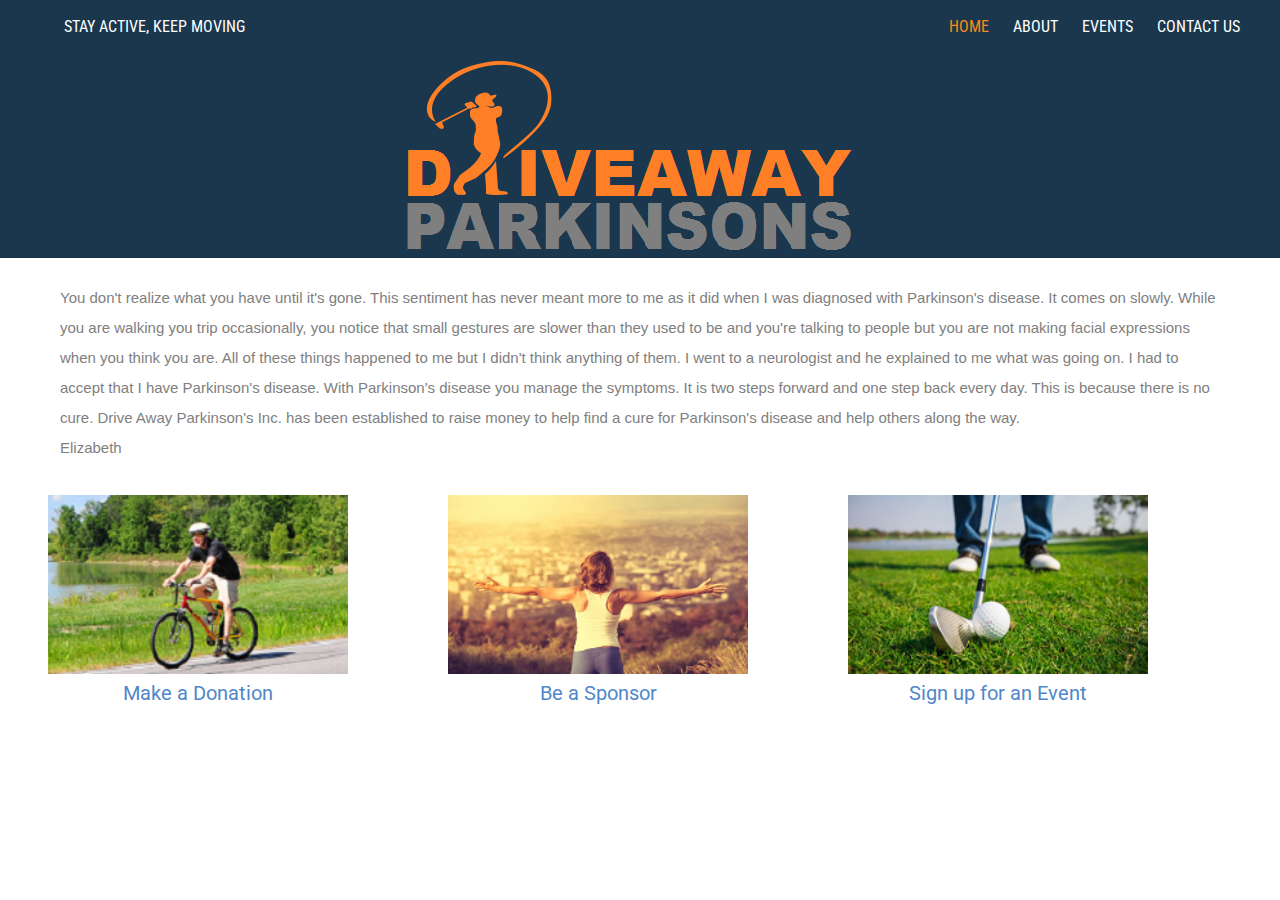
<file: index.html>
<!DOCTYPE html>
<html>
<head>
<meta http-equiv="Content-Type" content="text/html; charset=utf-8">
<meta name="viewport" content="width=device-width, initial-scale=1.0"><meta name="description" content="">
<meta name="keywords" content="">
<meta name="generator" content="Responsive Site Designer 1.5.1390">
	<title>Drive Away Parkinsons</title>
	<link href="css/coffeegrinder.min.css" rel="stylesheet" />
	<link href="css/wireframe-theme.min.css" rel="stylesheet" />
	
	<!--<script>document.createElement( "picture" );</script>
	<script src="js/picturefill.min.js" class="picturefill" async="async"></script>-->
	<link href="css/main.css" rel="stylesheet" />
	<link href="https://fonts.googleapis.com/css?family=Montserrat:b%7CRoboto+Condensed:300,400,b%7CRoboto:400,b" rel="stylesheet" />
</head>
<body>
<div class="row nav-row" style="background-color: #1A374D;">
<div class="coffee-span-12">
<div class="container nav-container"><a class="link-text nav-item-left"> Stay Active, Keep Moving</a>
  
	  <a class="link-text nav-item " href="ContactUs.html">Contact Us</a> 
	  <a class="link-text nav-item" href="Events.html">Events</a>
	  <a class="link-text nav-item" href="About.html" >About</a>
	  <a class="link-text nav-item active " href="index.html" >Home</a>
	  </div>
</div>
</div>

<header class="row welcome-row" style="background-color: #1A374D;">
<div align="center" class="coffee-span-12"><picture><img align="center" src="assets/Images/DriveAwaylogo_Final.png" /> </picture> <!--  <h4 class="welcome-subtitle">Mission Statement</h4>
      <h1 class="welcome-title">testing?</h1>--> <!--<h4 class="welcome-subtitle">Mission Statement</h4>
      <h1 class="welcome-title">testing?</h1>--></div>
</header>
<!--
<iframe src="HomeIFrame.html" style="height: 100%; width: 100%;"  frameborder="0" scrolling="no" name="targetFrame" 
		id="targetframe" onload="resizeIframe(document.getElementById('targetframe'))"> </iframe>-->
		
<main class="row">
<main class="coffee-span-12 centered-content">
<p class="action-paragraph-new paragraph"></p>
<p class="action-paragraph-new paragraph"><span style="font-family:tahoma,geneva,sans-serif;">You don&#39;t realize what you have until it&#39;s gone. This sentiment has never meant more to me as it did when I was diagnosed with Parkinson&#39;s disease. It comes on slowly. While you are walking you trip occasionally, you notice that small gestures are slower than they used to be and you&#39;re talking to people but you are not making facial expressions when you think you are. All of these things happened to me but I didn&#39;t think anything of them. I went to a neurologist and he explained to me what was going on. I had to accept that I have Parkinson&#39;s disease. With Parkinson&#39;s disease you manage the symptoms. It is two steps forward and one step back every day. This is because there is no cure. Drive Away Parkinson&#39;s Inc. has been established to raise money to help find a cure for Parkinson&#39;s disease and help others along the way.<br />
Elizabeth</span></p>
</main>
</main>
<main>
<div class="travel-impressions row">
<div class="coffee-span-4 coffee-558-span-6 coffee-419-span-12">
<!-- Make a Donation
Be a Sponsor
Sign up for an Event-->
<div class="responsive-picture travel-image" style="text-align: center;max-width: 300px;"><picture><img src="assets/Images/bike.png" /> </picture></div>

<h6 class="travel-heading" style="text-align: center;max-width: 300px;"><a href="MakeDonation.html">Make a Donation</a></h6>
</div>

<div class="coffee-span-4 coffee-558-span-6 coffee-419-span-12">
<div class="responsive-picture travel-image" style="text-align: right;max-width: 300px;"><picture><img src="assets/Images/Yoga.png" /> </picture></div>

<h6 class="travel-heading" style="text-align: center;max-width: 300px;"><a href="Sponsor.html">Be a Sponsor</a></h6>
</div>

<div class="coffee-span-4 coffee-558-span-12">
<div class="responsive-picture travel-image" style="text-align: right;max-width: 300px;"><picture><img src="assets/Images/golf.png" /> </picture></div>

<h6 class="travel-heading" style="text-align: center;max-width: 300px;"><a href="Events.html">Sign up for an Event</a></h6>
</div>
</div>
</main>
<!--<footer class="row footer-row" style ='background-color: #1A374D;'>
    <div >
      <div class="rule">
        <hr>
      </div>
      <a class="link-text footer-link" href="#">Copyright</a>
     </div>
  </footer>--></body>
</html>
</file>
<file: css/main.css>
/* Text Elements */
.mycontainer {
  display: table;
  margin-right: auto;
  margin-left: auto;
}

div.travel-impression.row{
  display: table;
  }
  
.row {
    background-color: rgba(255,255,255,0);
    margin: 0 auto;
    border: 0;
    width: 100%;
    max-width: 1200px;
}

h1.gray.welcome-title {
  color: #333;
}

h6 {
    font-size: 1.25em;
    font-family: 'Roboto',sans-serif;
}

h1 {
  color: #e5e5e5;
  text-align: center;
  text-transform: uppercase;
  font-weight: 700;
  font-size: 50px;
  font-family: 'Roboto',sans-serif;
}

td.table .table-paragraph-events {
    padding-top: 0.625em;
    padding-right: 0.625em;
    padding-bottom: 0.625em;
    padding-left: 0.625em;
}

h1.heading.heading-paragraph-events {
    color: #FF861F;
    text-align: center;
    text-transform: uppercase;
    font-weight: 700;
    font-size: 35px;
    font-family: Roboto,sans-serif;
}


h1.heading.heading-paragraph-new {
    color: #FF861F;
    text-align: center;
    text-transform: uppercase;
    font-weight: 700;
    font-size: 50px;
    font-family: Roboto,sans-serif;
}

h1.welcome-title {
  margin-top: 0;
}

h2 {
  margin-bottom: 35px;
  text-transform: uppercase;
  letter-spacing: 1px;
  font-weight: 700;
  font-size: 24px;
  font-family: 'Roboto', sans-serif;
}

h2.heading.custom-h2-heading {
  margin-bottom: 5px;
  text-transform: uppercase;
  letter-spacing: 1px;
  font-weight: bolder;
  font-size: 24px;
  font-family: 'Roboto', sans-serif;
  text-align: center;
}

h2.heading-1 {
  color: #fc8a1a;
  text-align: center;
}

h2.p-heading {
  color: #fc8a1a;
  text-align: center;
}

h3 {
  color: #fc8a1a;
  font-weight: 700;
  font-size: 21px;
  font-family: 'Roboto', sans-serif;
}


h4 {
  margin-bottom: 0;
  color: #fff;
  text-align: center;
  text-transform: uppercase;
  font-size: 16px;
  font-family: 'Roboto Condensed', sans-serif;
}

h4.form-heading {
  color: #000;
  text-align: center;
  font-weight: 300;
  font-size: 34px;
}

h4.footer-heading {
  color: #fc8a1a;
  font-weight: 700;
  font-size: 21px;
}

h4.gray.welcome-subtitle {
  color: #333;
}

p.paragraph {
  margin-top: 0;
  margin-bottom: 20px;
  color: #808080;
  font-size: 15px;
  font-family: 'Roboto', sans-serif;
  line-height: 2;
}

p.paragraph.events-paragraph {
  margin-top: 0;
  text-align: center;
  color:#808080;
  font-size:18px;
  font-family: 'Roboto', sans-serif;
  line-height: 2;
  font-weight: bolder;
}

p.paragraph.events-paragraph-light {
  margin-top: 0;
  text-align: center;
  color:#808080;
  font-size:18px;
  font-family: 'Roboto', sans-serif;
  line-height: 2;
  font-weight: normal;
}
p.paragraph span.paragraph-text-1 {
  font-weight: 700;
}

p.paragraph.intro-paragraph {
  margin-right: auto;
  margin-bottom: 20px;
  margin-left: auto;
  color: rgba(30, 30, 30, .5);
  text-align: center;
  font-weight: 300;
  font-size: 24px;
  font-family: 'Roboto Condensed', sans-serif;
  line-height: 1.3;
}

p.paragraph.action-paragraph {
  color: rgba(0, 0, 0, .75);
  font-weight: 300;
  font-size: 24px;
  font-family: 'Roboto Condensed', sans-serif;
  line-height: 1.3;
}

span.text-element {
  font-family: 'Roboto', sans-serif;
}

span.text-element.form-row-paragraph {
  margin-bottom: 30px;
  margin-left: 0;
  color: #595959;
  text-align: center;
  font-size: 20px;
}

span.text-element.form-input-caption {
  color: #858585;
}

a.link-text {
  font-family: 'Roboto', sans-serif;
}

a.link-text.footer-nav-item {
  margin: 15px 0;
  color: #fc8a1a;
  font-size: 15px;
}

a.link-text.active.nav-item {
  color: #fc8a1a;
}

a.link-text.nav-item-left {
  float: left;
  margin-top: 13px;
  margin-bottom: 0;
  margin-left: 2%;
  padding-bottom: 10px;
  padding-left: 0;
  width: auto;
  color: #fff;
  text-align: left;
  text-transform: uppercase;
  font-size: 16px;
  font-family: 'Roboto Condensed', sans-serif;
}

a.link-text.nav-item {
  float: right;
  margin-top: 13px;
  margin-bottom: 0;
  margin-left: 2%;
  padding-bottom: 10px;
  padding-left: 0;
  width: auto;
  color: #fff;
  text-align: right;
  text-transform: uppercase;
  font-size: 16px;
  font-family: 'Roboto Condensed', sans-serif;
}

a.link-text.footer-nav-item:hover {
  color: #bababa;
}

a.link-text.nav-item:hover {
  padding-bottom: 8px;
  border-bottom: 2px solid #fff;
  color: #fff;
}

/* Common Elements */

div.rule.divider-rule {
  margin-top: 40px;
  margin-bottom: 40px;
}

/* Interaction Elements */

button[type=button].flat-button {
  padding: 20px 40px;
  min-width: 0;
  min-height: 70px;
  width: 100%;
  border-width: 1px;
  border-style: none;
  background-color: #fc6300;
  background-image: none;
  color: #fff;
  text-shadow: none;
  font-weight: 300;
  font-size: 24px;
  font-family: 'Roboto Condensed', sans-serif;
}

button[type=button].flat-button.form {
  margin-top: 0;
  padding: 21px 15px;
  min-height: 0;
  background-color: #fc8a1a;
  font-weight: 400;
  font-size: 20px;
  font-family: 'Roboto', sans-serif;
}

a.link-button.flat-button {
  padding: 22px 40px 20px;
  min-height: 70px;
  width: 100%;
  background-color: #fc6300;
  color: #fff;
  font-weight: 300;
  font-size: 24px;
  font-family: 'Roboto Condensed', sans-serif;
}

a.link-button.download-section.flat-button {
  margin-top: 30px;
  background-color: #ff9e00;
}

input[type=text] {
  margin-top: 0;
  margin-bottom: 0;
  padding: 18px 15px;
  border-top-left-radius: 5px 5px;
  border-top-right-radius: 5px 5px;
  border-bottom-right-radius: 5px 5px;
  border-bottom-left-radius: 5px 5px;
  font-size: 20px;
  font-family: 'Roboto', sans-serif;
}

input[type=text].input-1 {
  max-width: none;
  border-color: #bfbfbf;
}

input[type=text].input-1:focus {
  border-color: #ff8c00;
  box-shadow: none;
}

/* Layout Elements */

body > .row.welcome-row {
  padding-top: 5px;
  padding-bottom: 5px;
  max-width: none;
  background-color: #333;
}

body > .row.row-1 {
  max-width: none;
}

body > .row > [class*='coffee-span-'] {
  padding-right: 20px;
  padding-left: 20px;
}

body > .row.nav-row {
  max-width: none;
  background-color: #4c4c4c;
}

body > .row.form-row {
  padding-top: 85px;
  padding-bottom: 85px;
  max-width: none;
  background-color: #f2f2f2;
}

body > .row.footer-row {
  padding-top: 50px;
  padding-bottom: 100px;
  max-width: none;
  background-color: #333;
}

body > .row > [class*='coffee-span-'].ignition {
  padding-top: 85px;
  padding-bottom: 85px;
}

body > .row.rocket {
  margin-bottom: 0;
  padding-top: 400px;
  padding-bottom: 400px;
  min-height: 0;
  max-width: none;
  background-image: url('https://sdrive-storage.s3.amazonaws.com/rsd/5547e06f7e7276/23751420/rocket-orange.jpg');
  background-position: center center;
  background-size: cover;
}

body > .row.subscribe {
  padding-top: 85px;
  padding-bottom: 85px;
  max-width: none;
  background-color: #e6e6e6;
}

body > .row.light-gray.welcome-row {
  background-color: #e5e5e5;
}

body > .row.text-row {
  padding-top: 85px;
  padding-bottom: 85px;
}

body > .row.orange.welcome-row {
  background-color: #fc7d00;
}

body > .row.action-row {
  padding-top: 85px;
  padding-bottom: 85px;
}

.row > [class*='coffee-span-'] > .container.centered-container {
  margin-right: auto;
  margin-left: auto;
  max-width: 800px;
}

.row > [class*='coffee-span-'] .subgrid > .row > [class*='coffee-span-'] {
  padding-right: 10px;
  padding-left: 10px;
}

a.responsive-picture.logo {
  float: left;
  margin-bottom: 0;
  max-width: 89px;
}

.row > [class*='coffee-span-'] > .container.nav-container {
  margin-right: auto;
  margin-bottom: 0;
  margin-left: auto;
  max-width: 1200px;
}

.row > [class*='coffee-span-'] .subgrid.subgrid-1 {
  margin-right: auto;
  margin-left: auto;
  max-width: 1200px;
}

.row > [class*='coffee-span-'] .subgrid > .row > [class*='coffee-span-'].form-input-column {
  margin-top: 0;
  padding-right: 10px;
  padding-left: 10px;
}

div.responsive-picture.gallery-image {
  margin-bottom: 20px;
  max-width: none;
}

div.responsive-picture.gallery-image > picture {
  margin: 0;
}

div.responsive-picture.image {
  max-width: none;
}

div.responsive-picture.image > picture {
  margin: 0;
}

a.responsive-picture.logo > picture {
  margin: 0;
}

.row > [class*='coffee-span-'] > .container {
  width: auto;
}

@media screen and (max-width: 962px) {
  /* Text Elements */

  h2 {
    font-size: 20px;
  }

  h3 {
    font-size: 18px;
  }

  h4.form-heading {
    font-size: 28px;
  }

  h4.footer-heading {
    font-size: 17px;
  }

  p.paragraph {
    margin-bottom: 15px;
    font-size: 14px;
    line-height: 1.7;
  }

  p.paragraph.intro-paragraph {
    font-size: 20px;
  }

  p.paragraph.action-paragraph {
    font-size: 20px;
  }
  
  p.paragraph.action-paragraph-new-header {
   text-align: center;
  text-transform: uppercase;
  font-weight: 700;
  font-size: 50px;
  font-family: 'Montserrat', sans-serif;
  color: rgba(255,127,39);
}
  
  p.paragraph.action-paragraph-new {
    font-family: "proxima-nova","Helvetica Neue",Helvetica,Arial,sans-serif;
    font-size: 16px;
    font-family: "adobe-garamond-pro";
    font-size: 18px;
    line-height: 1.6em;
    letter-spacing: 0px;
    font-weight: 400;
    font-style: normal;
    color: rgba(26,26,26,.7);
}

  span.text-element.form-row-paragraph {
    font-size: 17px;
  }

  a.link-text.footer-nav-item {
    margin-top: 10px;
    margin-bottom: 10px;
    margin-left: 0;
    font-size: 14px;
  }

  /* Common Elements */

  div.rule.divider-rule {
    margin-top: 20px;
    margin-bottom: 20px;
  }

  /* Interaction Elements */

  button[type=button].flat-button {
    font-size: 20px;
  }

  button[type=button].flat-button.form {
    font-size: 16px;
  }

  a.link-button.flat-button {
    min-height: 60px;
    font-size: 20px;
  }

  a.link-button.download-section.flat-button {
    margin-top: 20px;
  }

  input[type=text] {
    font-size: 16px;
  }

  /* Layout Elements */

  body > .row.welcome-row {
    padding-top: 60px;
    padding-bottom: 60px;
  }

  body > .row.form-row {
    padding-top: 60px;
    padding-bottom: 60px;
  }

  body > .row > [class*='coffee-span-'].ignition {
    padding-top: 60px;
    padding-bottom: 60px;
  }

  body > .row.rocket {
    padding-top: 300px;
    padding-bottom: 300px;
  }

  body > .row.subscribe {
    padding-top: 60px;
    padding-bottom: 60px;
  }

  body > .row.text-row {
    padding-top: 60px;
    padding-bottom: 60px;
  }

  body > .row.action-row {
    padding-top: 60px;
    padding-bottom: 60px;
  }
}

@media screen and (max-width: 592px) {
  /* Text Elements */

  h2 {
    font-size: 17px;
  }

  h3 {
    font-size: 16px;
  }

  h4.form-heading {
    font-size: 24px;
  }

  p.paragraph {
    margin-bottom: 10px;
    font-size: 13px;
    line-height: 1.5;
  }

  p.paragraph.intro-paragraph {
    font-size: 17px;
  }

  p.paragraph.action-paragraph {
    font-size: 17px;
  }

  p.paragraph.gallery-p {
    display: block;
  }

  span.text-element.form-row-paragraph {
    font-size: 15px;
  }

 t.text.nav-item {
	 color:#ffffff;
    float: none;
    margin-top: 5px;
    margin-left: 0;
    padding-bottom: 5px;
    width: auto;
    text-align: center;
  }
  a.link-text.nav-item {
    float: none;
    margin-top: 5px;
    margin-left: 0;
    padding-bottom: 5px;
    width: auto;
    text-align: center;
  }

  /* Common Elements */

  div.rule.divider-rule {
    margin-top: 10px;
    margin-bottom: 10px;
  }

  /* Interaction Elements */

  button[type=button].flat-button {
    font-size: 17px;
  }

  a.link-button.flat-button {
    min-height: 50px;
    font-size: 16px;
  }

  a.link-button.download-section.flat-button {
    margin-top: 10px;
    margin-bottom: 50px;
    margin-left: 0;
  }

  /* Layout Elements */

  body > .row.welcome-row {
    padding-top: 40px;
    padding-bottom: 40px;
  }

  body > .row.form-row {
    padding-top: 40px;
    padding-bottom: 40px;
  }

  body > .row.footer-row {
    padding-top: 30px;
    padding-bottom: 50px;
  }

  body > .row > [class*='coffee-span-'] {
    padding-right: 10px;
    padding-left: 10px;
  }

  body > .row > [class*='coffee-span-'].ignition {
    padding-top: 40px;
    padding-bottom: 40px;
  }

  body > .row.rocket {
    padding-top: 200px;
    padding-bottom: 200px;
  }

  body > .row.subscribe {
    padding-top: 40px;
    padding-bottom: 40px;
  }

  body > .row.text-row {
    padding-top: 40px;
    padding-bottom: 40px;
  }

  body > .row.action-row {
    padding-top: 40px;
    padding-bottom: 40px;
  }

  a.responsive-picture.logo {
    float: none;
    margin-right: auto;
    margin-left: auto;
  }
  
  
  

  .row > [class*='coffee-span-'] .subgrid > .row > [class*='coffee-span-'].subgrid-column-1 {
    display: none;
  }

  .row > [class*='coffee-span-'] .subgrid > .row > [class*='coffee-span-'].subgrid-column-2 {
    display: none;
  }

  .row > [class*='coffee-span-'] .subgrid > .row > [class*='coffee-span-'].subgrid-column-3 {
    display: none;
  }

  .row > [class*='coffee-span-'] .subgrid > .row > [class*='coffee-span-'].subgrid-column-4 {
    display: none;
  }
}
</file>
<file: css/coffeegrinder.min.css>
*{-moz-box-sizing:border-box;-webkit-box-sizing:border-box;box-sizing:border-box}@-ms-viewport{width:device-width}a,abbr,acronym,address,applet,article,aside,audio,b,big,blockquote,body,canvas,caption,center,cite,code,dd,del,details,dfn,div,dl,dt,em,embed,fieldset,figcaption,figure,footer,form,h1,h2,h3,h4,h5,h6,header,hgroup,html,i,iframe,img,ins,kbd,label,legend,li,mark,menu,nav,object,ol,output,p,pre,q,ruby,s,samp,section,small,span,strike,strong,sub,summary,sup,table,tbody,td,tfoot,th,thead,time,tr,tt,u,ul,var,video{margin:0;padding:0;border:0;font:inherit;font-size:100%;vertical-align:baseline}audio,canvas,video{display:inline-block;*display:inline;*zoom:1}audio:not([controls]){display:none;height:0}[hidden]{display:none}html{line-height:1;font-size:100%;-ms-text-size-adjust:100%;-webkit-font-smoothing:antialiased;-webkit-text-size-adjust:100%}ol,ul{list-style:none}ul ul{font-size:100%}table{border-collapse:separate;border-spacing:0}caption,td,th{font-weight:400;vertical-align:middle}blockquote,q{quotes:none}blockquote:after,blockquote:before,q:after,q:before{content:"";content:none}a img,img{border:0;-ms-interpolation-mode:bicubic}svg:not(:root){overflow:hidden}article,aside,details,figcaption,figure,footer,header,hgroup,main,nav,section,summary{display:block}.clear{clear:both}img{max-width:100%;width:auto;height:auto;vertical-align:middle;border:0;-ms-intepolation-mode:bicubic}.responsive-image.round img,img.round{-o-border-radius:31.25em;-ms-border-radius:31.25em;-moz-border-radius:31.25em;-webkit-border-radius:31.25em;border-radius:31.25em;-moz-background-clip:padding;-webkit-background-clip:padding-box;background-clip:padding-box}.responsive-image.framed img,img.framed{padding:4px;border:1px solid #eee;background:#fff;margin:.0625em .0625em .625em;-o-border-radius:.25em;-ms-border-radius:.25em;-moz-border-radius:.25em;-webkit-border-radius:.25em;border-radius:.25em;-moz-background-clip:padding;-webkit-background-clip:padding-box;background-clip:padding-box}.hide{display:none!important;visibility:hidden!important}.super-header{margin-top:0;width:100%}.super-header h1{font-size:3.39787em}.super-header h2{font-size:2.8315em}.centered{margin-left:auto;margin-right:auto}.inline{display:inline}.social-media{display:inline;margin-top:.625em}.social-media li{display:inline;padding:.125em}.no-bottom-margin{margin-bottom:0}.ir{background-color:transparent;border:0;overflow:hidden;*text-indent:-9999px}.ir:before{content:"";display:block;width:0;height:150%}.hidden{display:none!important;visibility:hidden}.visuallyhidden{border:0;clip:rect(0 0 0 0);height:.0625em;margin:-.0625em;overflow:hidden;padding:0;position:absolute;width:.0625em}.visuallyhidden.focusable:active,.visuallyhidden.focusable:focus{clip:auto;height:auto;margin:0;overflow:visible;position:static;width:auto}.invisible{visibility:hidden}.clearfix:after,.clearfix:before{content:" ";display:table}.clearfix:after{clear:both}.clearfix{*zoom:1}form{margin-bottom:1em}fieldset{border:1px solid silver;margin:0;padding:0}legend{border:0;padding:0;white-space:normal;*margin-left:-.4375em}button,input,select,textarea{margin:0;font-size:100%;vertical-align:middle}button,input{*overflow:visible}button,html input[type=button],input[type=reset],input[type=submit]{-webkit-appearance:button;cursor:pointer}input[type=color],input[type=date],input[type=datetime-local],input[type=datetime],input[type=email],input[type=month],input[type=number],input[type=password],input[type=search],input[type=tel],input[type=text],input[type=time],input[type=url],input[type=week],select,textarea{display:inline-block;color:#666;font-size:100%;margin:.1875em 0;vertical-align:middle;*vertical-align:middle;*overflow:visible;outline:0;cursor:text;border:1px solid #BFBFBF;width:100%;max-width:100%;padding:.5em .25em;-webkit-transition-property:border,box-shadow;-moz-transition-property:border,box-shadow;-o-transition-property:border,box-shadow;transition-property:border,box-shadow;-webkit-transition-duration:.1s;-moz-transition-duration:.1s;-o-transition-duration:.1s;transition-duration:.1s;-webkit-transition-timing-function:ease-in-ease-out;-moz-transition-timing-function:ease-in-ease-out;-o-transition-timing-function:ease-in-ease-out;transition-timing-function:ease-in-ease-out}input[type=color].small,input[type=date].small,input[type=datetime-local].small,input[type=datetime].small,input[type=email].small,input[type=month].small,input[type=number].small,input[type=password].small,input[type=search].small,input[type=tel].small,input[type=text].small,input[type=time].small,input[type=url].small,input[type=week].small,select.small,textarea.small{padding:.125em .375em;font-size:80%}input[type=color].large,input[type=date].large,input[type=datetime-local].large,input[type=datetime].large,input[type=email].large,input[type=month].large,input[type=number].large,input[type=password].large,input[type=search].large,input[type=tel].large,input[type=text].large,input[type=time].large,input[type=url].large,input[type=week].large,select.large,textarea.large{padding:.75em .4375em;font-size:110%}input[type=color]:focus,input[type=date]:focus,input[type=datetime-local]:focus,input[type=datetime]:focus,input[type=email]:focus,input[type=month]:focus,input[type=number]:focus,input[type=password]:focus,input[type=search]:focus,input[type=tel]:focus,input[type=text]:focus,input[type=time]:focus,input[type=url]:focus,input[type=week]:focus,textarea:focus{border:1px solid #787878;color:#444;outline:0;-moz-box-shadow:0 0 3px #787878 inset;-webkit-box-shadow:0 0 3px #787878 inset;box-shadow:0 0 3px #787878 inset}button[disabled],html input[disabled]{cursor:default}button::-moz-focus-inner,input::-moz-focus-inner{border:0;padding:0}input[type=checkbox],input[type=radio]{box-sizing:border-box;padding:0;*height:.8125em;*width:.8125em}input[type=file],input[type=file].large,input[type=file].small{border:0}textarea{overflow:auto;vertical-align:top}.input-number input{color:#454545;border:1px solid #dcdfe7}button,input{line-height:normal}button,select{text-transform:none}.button,a.button{display:inline-block;padding:.4375em .875em;margin:.1875em 0;line-height:1.25em;text-align:center;vertical-align:middle;cursor:pointer;color:#222;font-size:.8375em;background-color:#fff;border:1px solid rgba(0,0,0,.3);-o-border-radius:.25em;-ms-border-radius:.25em;-moz-border-radius:.25em;-webkit-border-radius:.25em;border-radius:.25em;-moz-background-clip:padding;-webkit-background-clip:padding-box;background-clip:padding-box;text-decoration:none;box-shadow:inset 0 1px 0 rgba(255,255,255,.5)}.button:hover,.button:link,.button:visited,a.button:hover,a.button:link,a.button:visited{color:#222;text-decoration:none}.button:active,a.button:active{-moz-box-shadow:0 0 10px rgba(0,0,0,.8) inset;-webkit-box-shadow:0 0 10px rgba(0,0,0,.8) inset;box-shadow:0 0 10px rgba(0,0,0,.8) inset;filter:progid:DXImageTransform.Microsoft.dropshadow(OffX=0px, OffY=0px, Color='#000');-ms-filter:"progid:DXImageTransform.Microsoft.dropshadow(OffX=0px, OffY=0px, Color='#000')"}.button.small,a.button.small{line-height:1.4;font-size:.6em;padding:.125em .875em}a.button:active,a.button:hover,a.button:link,a.button:visited{text-decoration:none}.button.large{padding:.8125em 1.875em;font-size:1em}.grey-button,a.grey-button{color:#fefefe;border:1px solid #343434;-moz-text-shadow:1px 1px 0 rgba(0,0,0,.3);-webkit-text-shadow:1px 1px 0 rgba(0,0,0,.3);text-shadow:1px 1px 0 rgba(0,0,0,.3);background-color:#656565;background-image:-webkit-gradient(linear,left top,left bottom,color-stop(0,#7f7f7f),color-stop(1,#656565));background-image:-webkit-linear-gradient(top,#7f7f7f,#656565);background-image:-moz-linear-gradient(top,#7f7f7f,#656565);background-image:-ms-linear-gradient(top,#7f7f7f,#656565);background-image:-o-linear-gradient(top,#7f7f7f,#656565);background-image:linear-gradient(top,bottom,#7f7f7f,#656565)}.grey-button:active,.grey-button:link,.grey-button:visited,a.grey-button:active,a.grey-button:link,a.grey-button:visited{color:#fefefe}.lite-grey-button,a.lite-grey-button{color:#555;border:1px solid #9a9a9a;background-color:#f3f3f3;background-image:-webkit-gradient(linear,left top,left bottom,color-stop(0,#fff),color-stop(1,#f3f3f3));background-image:-webkit-linear-gradient(top,#fff,#f3f3f3);background-image:-moz-linear-gradient(top,#fff,#f3f3f3);background-image:-ms-linear-gradient(top,#fff,#f3f3f3);background-image:-o-linear-gradient(top,#fff,#f3f3f3);background-image:linear-gradient(top,bottom,#fff,#f3f3f3)}.lite-grey-button:active,.lite-grey-button:link,.lite-grey-button:visited,a.lite-grey-button:active,a.lite-grey-button:link,a.lite-grey-button:visited{color:#555}.blue-button,a.blue-button{color:#e4f5f9;border:1px solid #1b6576;-moz-text-shadow:1px 1px 0 rgba(0,0,0,.3);-webkit-text-shadow:1px 1px 0 rgba(0,0,0,.3);text-shadow:1px 1px 0 rgba(0,0,0,.3);background-color:#2488a0;background-image:-webkit-gradient(linear,left top,left bottom,color-stop(0,#2dabca),color-stop(1,#2488a0));background-image:-webkit-linear-gradient(top,#2dabca,#2488a0);background-image:-moz-linear-gradient(top,#2dabca,#2488a0);background-image:-ms-linear-gradient(top,#2dabca,#2488a0);background-image:-o-linear-gradient(top,#2dabca,#2488a0);background-image:linear-gradient(top,bottom,#2dabca,#2488a0)}.blue-button:active,.blue-button:link,.blue-button:visited,a.blue-button:active,a.blue-button:link,a.blue-button:visited{color:#e4f5f9}.black-button,a.black-button{color:#fefefe;border:1px solid #1a1a1a;-moz-text-shadow:1px 1px 0 rgba(0,0,0,.3);-webkit-text-shadow:1px 1px 0 rgba(0,0,0,.3);text-shadow:1px 1px 0 rgba(0,0,0,.3);background-color:#343434;background-image:-webkit-gradient(linear,left top,left bottom,color-stop(0,#4e4e4e),color-stop(1,#343434));background-image:-webkit-linear-gradient(top,#4e4e4e,#343434);background-image:-moz-linear-gradient(top,#4e4e4e,#343434);background-image:-ms-linear-gradient(top,#4e4e4e,#343434);background-image:-o-linear-gradient(top,#4e4e4e,#343434);background-image:linear-gradient(top,bottom,#4e4e4e,#343434)}.black-button:active,.black-button:link,.black-button:visited,a.black-button:active,a.black-button:link,a.black-button:visited{color:#fefefe}.green-button,a.green-button{color:#fff;border:1px solid #154000;-moz-text-shadow:1px 1px 0 rgba(0,0,0,.3);-webkit-text-shadow:1px 1px 0 rgba(0,0,0,.3);text-shadow:1px 1px 0 rgba(0,0,0,.3);background-color:#267300;background-image:-webkit-gradient(linear,left top,left bottom,color-stop(0,#44b71e),color-stop(1,#267300));background-image:-webkit-linear-gradient(top,#44b71e,#267300);background-image:-moz-linear-gradient(top,#44b71e,#267300);background-image:-ms-linear-gradient(top,#44b71e,#267300);background-image:-o-linear-gradient(top,#44b71e,#267300);background-image:linear-gradient(top,bottom,#44b71e,#267300)}.green-button:active,.green-button:link,.green-button:visited,a.green-button:active,a.green-button:link,a.green-button:visited{color:#fff}.orange-button,a.orange-button{color:#fff;border:1px solid #c85100;-moz-text-shadow:1px 1px 0 rgba(0,0,0,.3);-webkit-text-shadow:1px 1px 0 rgba(0,0,0,.3);text-shadow:1px 1px 0 rgba(0,0,0,.3);background-color:#fb6600;background-image:-webkit-gradient(linear,left top,left bottom,color-stop(0,#ff9700),color-stop(1,#fb6600));background-image:-webkit-linear-gradient(top,#ff9700,#fb6600);background-image:-moz-linear-gradient(top,#ff9700,#fb6600);background-image:-ms-linear-gradient(top,#ff9700,#fb6600);background-image:-o-linear-gradient(top,#ff9700,#fb6600);background-image:linear-gradient(top,bottom,#ff9700,#fb6600)}.orange-button:active,.orange-button:link,.orange-button:visited,a.orange-button:active,a.orange-button:link,a.orange-button:visited{color:#fff}.red-button,a.red-button{color:#fad0d2;border:1px solid #730c10;-moz-text-shadow:1px 1px 0 rgba(0,0,0,.3);-webkit-text-shadow:1px 1px 0 rgba(0,0,0,.3);text-shadow:1px 1px 0 rgba(0,0,0,.3);background-color:#a11117;background-image:-webkit-gradient(linear,left top,left bottom,color-stop(0,#cf161e),color-stop(1,#a11117));background-image:-webkit-linear-gradient(top,#cf161e,#a11117);background-image:-moz-linear-gradient(top,#cf161e,#a11117);background-image:-ms-linear-gradient(top,#cf161e,#a11117);background-image:-o-linear-gradient(top,#cf161e,#a11117);background-image:linear-gradient(top,bottom,#cf161e,#a11117)}.red-button:active,.red-button:link,.red-button:visited,a.red-button:active,a.red-button:link,a.red-button:visited{color:#fad0d2}.disabled{box-shadow:none!important;background-image:none!important;opacity:.7}.disabled:hover{cursor:default!important;box-shadow:none!important;background:none!important}.no-button{background:0 0;border:0;color:inherit;outline:0;-webkit-text-shadow:none;-moz-text-shadow:none;-o-text-shadow:none;text-shadow:none;-webkit-box-shadow:none;-moz-box-shadow:none;-o-box-shadow:none;box-shadow:none}.button-group{position:relative;display:inline-block;font-size:0}.button-group .button{position:relative;display:inline-block;margin:0;-o-border-radius:0;-ms-border-radius:0;-moz-border-radius:0;-webkit-border-radius:0;border-radius:0;-moz-background-clip:padding;-webkit-background-clip:padding-box;background-clip:padding-box}.button-group .button:first-child{-o-border-radius:.25em 0 0 .25em;-ms-border-radius:.25em 0 0 .25em;-moz-border-radius:.25em 0 0 .25em;-webkit-border-radius:.25em 0 0 .25em;border-radius:.25em 0 0 .25em;-moz-background-clip:padding;-webkit-background-clip:padding-box;background-clip:padding-box}.button-group .button:not(:last-child){border-right:0}.button-group .button:last-child{-o-border-radius:0 .25em .25em 0;-ms-border-radius:0 .25em .25em 0;-moz-border-radius:0 .25em .25em 0;-webkit-border-radius:0 .25em .25em 0;border-radius:0 .25em .25em 0;-moz-background-clip:padding;-webkit-background-clip:padding-box;background-clip:padding-box}input:focus+.hint,select:focus+.hint,textarea:focus+.hint{display:inline-block}input[type=date]::-webkit-inner-spin-button,input[type=date]::-webkit-outer-spin-button{display:none}blockquote,body,button,dd,div,dl,dt,form,h1,h2,h3,h4,h5,h6,input,li,ol,p,pre,select,td,textarea,th,ul{color:#222;direction:ltr;font-family:"Helvetica Neue",Helvetica,Helvetica,Arial,sans-serif;line-height:1.6}p{font-weight:400;font-size:.875em;line-height:1.6;margin:0 0 .625em}p.lead{font-size:1.09375em;line-height:1.6;margin-bottom:1em}p.note{color:#999;font-style:italic;font-size:80%}small{font-size:60%}aside p{font-size:.8125em;line-height:1.35;font-style:italic}.tiny{font-size:50%}.small{font-size:80%}.normal{font-size:100%}.large{font-size:120%}.x-large{font-size:140%}p a,p a:visited{line-height:inherit}.center,.centered{text-align:center}.truncate{white-space:nowrap;overflow:hidden;text-overflow:ellipsis;-o-text-overflow:ellipsis}a{color:#5087ca;text-decoration:none;line-height:inherit;-moz-transition:color .1s linear;-o-transition:color .1s linear;-ms-transition:color .1s linear;-webkit-transition:color .1s linear;transition:color .1s linear;outline:0}a:link{color:#5087ca;text-decoration:none}a:visited{color:#5087ca}a:hover{color:#366db1;text-decoration:none;outline:0}a:active{outline:0;color:#5087ca}a:focus{outline:0}h1{font-size:3.39787em;color:#222;text-rendering:optimizeLegibility;line-height:1.1;padding:0}h1.small{font-size:60%}h2{font-size:2.83156em;color:#222;text-rendering:optimizeLegibility;line-height:1.1;padding:0}h2.small{font-size:60%}h3{font-size:2.26525em;color:#222;text-rendering:optimizeLegibility;line-height:1.1;padding:0}h3.small{font-size:60%}h4{font-size:1.69894em;color:#222;text-rendering:optimizeLegibility;line-height:1.1;padding:0}h4.small{font-size:60%}h5{font-size:1.13262em;color:#222;text-rendering:optimizeLegibility;line-height:1.1;padding:0}h5.small{font-size:60%}h6{font-size:.56631em;color:#222;text-rendering:optimizeLegibility;line-height:1.1;padding:0}h6.small{font-size:60%}b,strong{font-weight:bolder}abbr{font-size:90%;color:#222;border-bottom:1px solid #ddd;cursor:help;text-transform:none}abbr acronym{text-transform:uppercase;font-size:90%;color:#222;border-bottom:1px solid #ddd;cursor:help}abbr[title]{border-bottom:1px solid #ddd}dfn{font-style:italic}sub{position:relative;font-size:75%;line-height:0;vertical-align:baseline;bottom:-.25em}sup{position:relative;font-size:75%;line-height:0;vertical-align:baseline;top:-.5em}hr{-moz-box-sizing:content-box;box-sizing:content-box;clear:both;margin:1.375em 0 1.3125em;height:0;border:solid #ddd;border-width:1px 0 0}mark{background:#ff0;color:#000}code,kbd,pre,samp{font-family:"courier new",courier,monospace;_font-family:'courier new',monospace;font-size:.75em;color:#444;margin:1em 0 1.5em;padding:1em}pre{white-space:pre;white-space:pre-wrap;word-wrap:break-word;overflow:auto;padding:.625em}code{white-space:pre;white-space:pre-wrap;white-space:pre-line;white-space:-pre-wrap;white-space:-o-pre-wrap;white-space:-moz-pre-wrap;white-space:-hp-pre-wrap;word-wrap:break-word}q{quotes:none}q:after,q:before{content:'';content:none}ol{line-height:1.6;margin-bottom:1em;list-style-position:inside}ol.decimal{list-style-position:outside;list-style-type:decimal}ol.decimal li ul{list-style-type:inherit}ul{line-height:1.6;list-style-position:inside;margin-left:0;margin-bottom:0}ul li ol,ul li ul{margin-left:0;margin-bottom:0}ul li a{padding:.5em .25em}ul.hiragana{list-style-type:hiragana}ul.hiragana li ul{list-style-type:inherit}ul.square{list-style-type:square}ul.square li ul{list-style-type:inherit}ul.disc{list-style-type:disc}ul.disc li ul{list-style-type:inherit}ul.circle{list-style-type:circle}ul.circle li ul{list-style-type:inherit}ul.no-bullet{list-style-type:none}ul.large li{line-height:1.3125em}ol li ol,ol li ul{margin-left:0;margin-bottom:0}.tooltip-inner{max-width:250px;padding:3px 8px;color:#fff;text-align:center;text-decoration:none;background-color:#000;-o-border-radius:4px;-ms-border-radius:4px;-moz-border-radius:4px;-webkit-border-radius:4px;border-radius:4px;-moz-background-clip:padding;-webkit-background-clip:padding-box;background-clip:padding-box}.tooltip-arrow{position:absolute;width:0;height:0;border-color:transparent;border-style:solid}.tooltip{position:absolute;z-index:1000;display:block;padding:5px;font-size:80%;opacity:0;visibility:visible;margin:6px}.tooltip.north .tooltip-arrow{bottom:0;left:50%;margin-left:-5px;border-top-color:#000;border-width:5px 5px 0}.tooltip.east .tooltip-arrow{left:0;top:50%;margin-top:-5px;border-right-color:#000;border-width:5px 5px 5px 0}.tooltip.south .tooltip-arrow{top:0;left:50%;margin-left:-5px;border-bottom-color:#000;border-width:0 5px 5px}.tooltip.west .tooltip-arrow{right:0;top:50%;margin-top:-5px;border-left-color:#000;border-width:5px 0 5px 5px}.popover{position:absolute;top:0;left:0;z-index:1000;max-width:276px;padding:1px;text-align:left;background-color:#fff;border:1px solid #ccc;border:1px solid rgba(0,0,0,.2);-o-border-radius:6px;-ms-border-radius:6px;-moz-border-radius:6px;-webkit-border-radius:6px;border-radius:6px;-moz-background-clip:padding;-webkit-background-clip:padding-box;background-clip:padding-box;white-space:normal}.popover.north{margin-top:-10px}.popover.east{margin-left:10px}.popover.south{margin-top:10px}.popover.west{margin-left:-10px}.popover-title{margin:0;padding:8px 14px;font-size:14px;font-weight:400;line-height:18px;background-color:#fefefe;border-bottom:1px solid #f1f1f1;-o-border-radius:5px 5px 0 0;-ms-border-radius:5px 5px 0 0;-moz-border-radius:5px 5px 0 0;-webkit-border-radius:5px 5px 0 0;border-radius:5px 5px 0 0;-moz-background-clip:padding;-webkit-background-clip:padding-box;background-clip:padding-box}.popover-title:empty{display:none}.popover-content{padding:9px 14px}.popover .popover-arrow,.popover .popover-arrow:after{position:absolute;display:block;width:0;height:0;border-color:transparent;border-style:solid}.popover .popover-arrow{border-width:11px}.popover .popover-arrow:after{border-width:10px;content:""}.popover.north .popover-arrow{left:50%;margin-left:-11px;border-bottom-width:0;border-top-color:#999;border-top-color:#ccc;bottom:-11px}.popover.north .popover-arrow:after{bottom:1px;margin-left:-10px;border-bottom-width:0;border-top-color:#fff}.popover.east .popover-arrow{top:50%;left:-11px;margin-top:-11px;border-left-width:0;border-right-color:#999;border-right-color:#ccc}.popover.east .popover-arrow:after{left:1px;bottom:-10px;border-left-width:0;border-right-color:#fff}.popover.south .popover-arrow{left:50%;margin-left:-11px;border-top-width:0;border-bottom-color:#999;border-bottom-color:#ccc;top:-11px}.popover.south .popover-arrow:after{top:1px;margin-left:-10px;border-top-width:0;border-bottom-color:#fff}.popover.west .popover-arrow{top:50%;right:-11px;margin-top:-11px;border-right-width:0;border-left-color:#999;border-left-color:#ccc}.popover.west .popover-arrow:after{right:1px;border-right-width:0;border-left-color:#fff;bottom:-10px}.tag{-o-border-radius:4px;-ms-border-radius:4px;-moz-border-radius:4px;-webkit-border-radius:4px;border-radius:4px;-moz-background-clip:padding;-webkit-background-clip:padding-box;background-clip:padding-box;-moz-text-shadow:0 -1px 0 rgba(0,0,0,.2);-webkit-text-shadow:0 -1px 0 rgba(0,0,0,.2);text-shadow:0 -1px 0 rgba(0,0,0,.2);border:0;font-size:65%;font-weight:600;padding:.2em .625em;vertical-align:middle;display:inline;white-space:nowrap}.tag.large{font-size:100%;padding:.4375em .875em}.grey-tag{color:#fefefe;background-color:#989898}.lite-grey-tag{color:#555;background-color:#f3f3f3}.blue-tag{color:#fefefe;background-color:#52bed8}.red-tag{color:#fefefe;background-color:#dc534c}.green-tag{color:#fefefe;background-color:#58b958}.orange-tag{color:#fefefe;background-color:#ffa262}.black-tag{color:#fefefe;background-color:#343434}.panel{-o-border-radius:4px;-ms-border-radius:4px;-moz-border-radius:4px;-webkit-border-radius:4px;border-radius:4px;-moz-background-clip:padding;-webkit-background-clip:padding-box;background-clip:padding-box;background-color:#efefef;background-image:-webkit-gradient(linear,left top,left bottom,color-stop(0,#fefefe),color-stop(1,#efefef));background-image:-webkit-linear-gradient(top,#fefefe,#efefef);background-image:-moz-linear-gradient(top,#fefefe,#efefef);background-image:-ms-linear-gradient(top,#fefefe,#efefef);background-image:-o-linear-gradient(top,#fefefe,#efefef);background-image:linear-gradient(top,bottom,#fefefe,#efefef);-webkit-box-shadow:0 0 5px 1px rgba(0,0,0,.3) inset,0 0 0 1px rgba(0,0,0,.05) inset;-moz-box-shadow:0 0 5px 1px rgba(0,0,0,.3) inset,0 0 0 1px rgba(0,0,0,.05) inset;box-shadow:0 0 5px 1px rgba(0,0,0,.3) inset,0 0 0 1px rgba(0,0,0,.05) inset}.dark-orange-panel{background-color:#fd6300;background-image:-webkit-gradient(linear,left top,left bottom,color-stop(0,#f17702),color-stop(1,#fd6300));background-image:-webkit-linear-gradient(top,#f17702,#fd6300);background-image:-moz-linear-gradient(top,#f17702,#fd6300);background-image:-ms-linear-gradient(top,#f17702,#fd6300);background-image:-o-linear-gradient(top,#f17702,#fd6300);background-image:linear-gradient(top,bottom,#f17702,#fd6300)}.orange-panel{background-color:#ec7402;background-image:-webkit-gradient(linear,left top,left bottom,color-stop(0,#ff9e00),color-stop(1,#ec7402));background-image:-webkit-linear-gradient(top,#ff9e00,#ec7402);background-image:-moz-linear-gradient(top,#ff9e00,#ec7402);background-image:-ms-linear-gradient(top,#ff9e00,#ec7402);background-image:-o-linear-gradient(top,#ff9e00,#ec7402);background-image:linear-gradient(top,bottom,#ff9e00,#ec7402)}.orange-panel p{color:#f3fffd;-moz-text-shadow:0 1px 0 rgba(0,0,0,.4);-webkit-text-shadow:0 1px 0 rgba(0,0,0,.4);text-shadow:0 1px 0 rgba(0,0,0,.4)}.grey-panel{background-color:#bfbfbf;background-image:-webkit-gradient(linear,left top,left bottom,color-stop(0,#d8d8d8),color-stop(1,#bfbfbf));background-image:-webkit-linear-gradient(top,#d8d8d8,#bfbfbf);background-image:-moz-linear-gradient(top,#d8d8d8,#bfbfbf);background-image:-ms-linear-gradient(top,#d8d8d8,#bfbfbf);background-image:-o-linear-gradient(top,#d8d8d8,#bfbfbf);background-image:linear-gradient(top,bottom,#d8d8d8,#bfbfbf)}.dark-grey-panel{background-color:#707070;background-image:-webkit-gradient(linear,left top,left bottom,color-stop(0,#8a8a8a),color-stop(1,#707070));background-image:-webkit-linear-gradient(top,#8a8a8a,#707070);background-image:-moz-linear-gradient(top,#8a8a8a,#707070);background-image:-ms-linear-gradient(top,#8a8a8a,#707070);background-image:-o-linear-gradient(top,#8a8a8a,#707070);background-image:linear-gradient(top,bottom,#8a8a8a,#707070)}.white-panel{background-color:#FFF;border:1px solid #e6e6e6;-o-border-radius:.25em;-ms-border-radius:.25em;-moz-border-radius:.25em;-webkit-border-radius:.25em;border-radius:.25em;-moz-background-clip:padding;-webkit-background-clip:padding-box;background-clip:padding-box}.blue-radial-panel{background:#2ba6de;background:-moz-radial-gradient(center,ellipse cover,#2ba6de 0,#0056ce 100%);background:-webkit-gradient(radial,center center,0,center center,100%,color-stop(0%,#2ba6de),color-stop(100%,#0056ce));background:-webkit-radial-gradient(center,ellipse cover,#2ba6de 0,#0056ce 100%);background:-o-radial-gradient(center,ellipse cover,#2ba6de 0,#0056ce 100%);background:-ms-radial-gradient(center,ellipse cover,#2ba6de 0,#0056ce 100%);background:radial-gradient(ellipse at center,#2ba6de 0,#0056ce 100%);filter:progid:DXImageTransform.Microsoft.gradient(startColorstr='#2ba6de', endColorstr='#0056ce', GradientType=1)}.purple-radial-panel{background:#5b7ca7;background:-moz-radial-gradient(center,ellipse cover,#5b7ca7 0,#365695 100%);background:-webkit-gradient(radial,center center,0,center center,100%,color-stop(0%,#5b7ca7),color-stop(100%,#365695));background:-webkit-radial-gradient(center,ellipse cover,#5b7ca7 0,#365695 100%);background:-o-radial-gradient(center,ellipse cover,#5b7ca7 0,#365695 100%);background:-ms-radial-gradient(center,ellipse cover,#5b7ca7 0,#365695 100%);background:radial-gradient(ellipse at center,#5b7ca7 0,#365695 100%);filter:progid:DXImageTransform.Microsoft.gradient(startColorstr='#5b7ca7', endColorstr='#365695', GradientType=1)}.modal-box{display:none;visibility:hidden;top:100px;left:50%;position:absolute;margin-left:-16.25em;width:32.5em;z-index:320;background:#dedede;-o-border-radius:.25em;-ms-border-radius:.25em;-moz-border-radius:.25em;-webkit-border-radius:.25em;border-radius:.25em;-moz-background-clip:padding;-webkit-background-clip:padding-box;background-clip:padding-box;-moz-box-shadow:1px 1px 5px rgba(0,0,0,.2);-webkit-box-shadow:1px 1px 5px rgba(0,0,0,.2);box-shadow:1px 1px 5px rgba(0,0,0,.2)}@media screen and (max-width:48em){.modal-box{position:fixed;right:1.25em;left:1.25em;width:auto;margin:0}}@media screen and (max-width:30em){.modal-box{left:.625em;right:.625em}}.modal-box .modal-header{padding:.5625em .9375em}.modal-box .modal-header h3{font-size:1em;padding-top:.375em}.modal-box .modal-header .close{float:right;color:#222;-moz-text-shadow:1px 1px 5px #fff;-webkit-text-shadow:1px 1px 5px #fff;text-shadow:1px 1px 5px #fff;opacity:.3}.modal-box .modal-header .close:hover{cursor:pointer;opacity:.7}.modal-box .modal-header button.close{background:0 0;border:0}.modal-box .modal-body{padding:.5625em .9375em}.modal-box .modal-footer{padding:.5625em .9375em .9375em}.curtain{position:fixed;top:0;left:0;bottom:0;right:0;background:#000;background-color:rgba(0,0,0,.5);display:none}@font-face{font-family:coffeecup-font-icons;src:url(../fonts/coffeecup-font-icons.eot?-w484d8);src:url(../fonts/coffeecup-font-icons.eot?#iefix-w484d8) format('embedded-opentype'),url(../fonts/coffeecup-font-icons.woff?-w484d8) format('woff'),url(../fonts/coffeecup-font-icons.ttf?-w484d8) format('truetype'),url(../fonts/coffeecup-font-icons.svg?-w484d8#coffeecup-font-icons) format('svg');font-weight:400;font-style:normal}[class*=" coffeecup-icons-"],[class^=coffeecup-icons-]{font-family:coffeecup-font-icons;speak:none;font-weight:400;font-style:normal;text-decoration:inherit;-webkit-font-smoothing:antialiased;display:inline;width:auto;height:auto;line-height:normal;vertical-align:baseline;background-image:none;background-position:0 0;background-repeat:repeat;margin-top:0}[class*=" coffeecup-icons-"]:before,[class^=coffeecup-icons-]:before{text-decoration:inherit;display:inline-block;speak:none}a [class*=" coffeecup-icons-"],a [class^=coffeecup-icons-]{display:inline-block}.coffeecup-icons-large:before{vertical-align:-10%;font-size:1.3333333333333333em}.button [class*=" coffeecup-icons-"],.button [class^=coffeecup-icons-],.nav [class*=" coffeecup-icons-"],.nav [class^=coffeecup-icons-]{display:inline}.button [class*=" coffeecup-icons-"].coffeecup-icons-large,.button [class^=coffeecup-icons-].coffeecup-icons-large,.nav [class*=" coffeecup-icons-"].coffeecup-icons-large,.nav [class^=coffeecup-icons-].coffeecup-icons-large{line-height:.9em}.button [class*=" coffeecup-icons-"].coffeecup-icons-spin,.button [class^=coffeecup-icons-].coffeecup-icons-spin,.nav [class*=" coffeecup-icons-"].coffeecup-icons-spin,.nav [class^=coffeecup-icons-].coffeecup-icons-spin{display:inline-block}.nav li [class*=" coffeecup-icons-"],.nav li [class^=coffeecup-icons-],li [class*=" coffeecup-icons-"],li [class^=coffeecup-icons-]{display:inline-block;width:1.25em;text-align:center}.nav li [class*=" coffeecup-icons-"].coffeecup-icons-large,.nav li [class^=coffeecup-icons-].coffeecup-icons-large,li [class*=" coffeecup-icons-"].coffeecup-icons-large,li [class^=coffeecup-icons-].coffeecup-icons-large{width:1.5625em}ul.icons{list-style-type:none;text-indent:-.75em}ul.icons li [class*=" coffeecup-icons-"],ul.icons li [class^=coffeecup-icons-]{width:.75em}.coffeecup-icons-muted{color:#eee}.coffeecup-icons-border{border:solid 1px #eee;padding:.2em .25em .15em;-o-border-radius:3px;-ms-border-radius:3px;-moz-border-radius:3px;-webkit-border-radius:3px;border-radius:3px;-moz-background-clip:padding;-webkit-background-clip:padding-box;background-clip:padding-box}.coffeecup-icons-2x{font-size:2em}.coffeecup-icons-2x.coffeecup-icons-border{border-width:2px;-o-border-radius:.25em;-ms-border-radius:.25em;-moz-border-radius:.25em;-webkit-border-radius:.25em;border-radius:.25em;-moz-background-clip:padding;-webkit-background-clip:padding-box;background-clip:padding-box}.coffeecup-icons-3x{font-size:3em}.coffeecup-icons-3x.coffeecup-icons-border{border-width:3px;-o-border-radius:.3125em;-ms-border-radius:.3125em;-moz-border-radius:.3125em;-webkit-border-radius:.3125em;border-radius:.3125em;-moz-background-clip:padding;-webkit-background-clip:padding-box;background-clip:padding-box}.coffeecup-icons-4x{font-size:4em}.coffeecup-icons-4x.coffeecup-icons-border{border-width:4px;-o-border-radius:.375em;-ms-border-radius:.375em;-moz-border-radius:.375em;-webkit-border-radius:.375em;border-radius:.375em;-moz-background-clip:padding;-webkit-background-clip:padding-box;background-clip:padding-box}[class*=" coffeecup-icons-"].left,[class^=coffeecup-icons-].left{margin-right:.3em}[class*=" coffeecup-icons-"].right,[class^=coffeecup-icons-].right{margin-left:.3em}.button [class*=" coffeecup-icons-"].left.coffeecup-icons-2x,.button [class*=" coffeecup-icons-"].right.coffeecup-icons-2x,.button [class^=coffeecup-icons-].left.coffeecup-icons-2x,.button [class^=coffeecup-icons-].right.coffeecup-icons-2x{margin-top:.18em}.button [class*=" coffeecup-icons-"].coffeecup-icons-spin.coffeecup-icons-large,.button [class^=coffeecup-icons-].coffeecup-icons-spin.coffeecup-icons-large{line-height:.8em}.button.small [class*=" coffeecup-icons-"].left.coffeecup-icons-2x,.button.small [class*=" coffeecup-icons-"].right.coffeecup-icons-2x,.button.small [class^=coffeecup-icons-].left.coffeecup-icons-2x,.button.small [class^=coffeecup-icons-].right.coffeecup-icons-2x{margin-top:.25em}.button.large [class*=" coffeecup-icons-"],.button.large [class^=coffeecup-icons-]{margin-top:0}.button.large [class*=" coffeecup-icons-"].left.coffeecup-icons-2x,.button.large [class*=" coffeecup-icons-"].right.coffeecup-icons-2x,.button.large [class^=coffeecup-icons-].left.coffeecup-icons-2x,.button.large [class^=coffeecup-icons-].right.coffeecup-icons-2x{margin-top:.005em}.button.large [class*=" coffeecup-icons-"].left.coffeecup-icons-2x,.button.large [class^=coffeecup-icons-].left.coffeecup-icons-2x{margin-right:.2em}.button.large [class*=" coffeecup-icons-"].right.coffeecup-icons-2x,.button.large [class^=coffeecup-icons-].right.coffeecup-icons-2x{margin-left:.2em}.coffeecup-icons-spin{display:inline-block;-moz-animation:spin 2s infinite linear;-o-animation:spin 2s infinite linear;-webkit-animation:spin 2s infinite linear;animation:spin 2s infinite linear}@-moz-keyframes spin{0%{-moz-transform:rotate(0deg)}100%{-moz-transform:rotate(359deg)}}@-webkit-keyframes spin{0%{-webkit-transform:rotate(0deg)}100%{-webkit-transform:rotate(359deg)}}@-o-keyframes spin{0%{-o-transform:rotate(0deg)}100%{-o-transform:rotate(359deg)}}@-ms-keyframes spin{0%{-ms-transform:rotate(0deg)}100%{-ms-transform:rotate(359deg)}}@keyframes spin{0%{transform:rotate(0deg)}100%{transform:rotate(359deg)}}@-moz-document url-prefix(){.coffeecup-icons-spin{height:.9em}.btn .coffeecup-icons-spin{height:auto}.coffeecup-icons-spin.coffeecup-icons-large{height:1.25em}.btn .coffeecup-icons-spin.coffeecup-icons-large{height:.75em}}.coffeecup-icons-home:before{content:"\e900"}.coffeecup-icons-home2:before{content:"\e901"}.coffeecup-icons-home3:before{content:"\e902"}.coffeecup-icons-home4:before{content:"\e903"}.coffeecup-icons-home5:before{content:"\e904"}.coffeecup-icons-home6:before{content:"\e905"}.coffeecup-icons-home7:before{content:"\e906"}.coffeecup-icons-home8:before{content:"\e907"}.coffeecup-icons-home9:before{content:"\e908"}.coffeecup-icons-office:before{content:"\e909"}.coffeecup-icons-city:before{content:"\e90a"}.coffeecup-icons-newspaper:before{content:"\e90b"}.coffeecup-icons-magazine:before{content:"\e90c"}.coffeecup-icons-design:before{content:"\e90d"}.coffeecup-icons-pencil:before{content:"\e90e"}.coffeecup-icons-pencil2:before{content:"\e90f"}.coffeecup-icons-pencil3:before{content:"\e910"}.coffeecup-icons-pencil4:before{content:"\e911"}.coffeecup-icons-pencil5:before{content:"\e912"}.coffeecup-icons-pencil6:before{content:"\e913"}.coffeecup-icons-pencil7:before{content:"\e914"}.coffeecup-icons-eraser:before{content:"\e915"}.coffeecup-icons-eraser2:before{content:"\e916"}.coffeecup-icons-eraser3:before{content:"\e917"}.coffeecup-icons-quill:before{content:"\e918"}.coffeecup-icons-quill2:before{content:"\e919"}.coffeecup-icons-quill3:before{content:"\e91a"}.coffeecup-icons-quill4:before{content:"\e91b"}.coffeecup-icons-pen:before{content:"\e91c"}.coffeecup-icons-pen-plus:before{content:"\e91d"}.coffeecup-icons-pen-minus:before{content:"\e91e"}.coffeecup-icons-pen2:before{content:"\e91f"}.coffeecup-icons-pen3:before{content:"\e920"}.coffeecup-icons-pen4:before{content:"\e921"}.coffeecup-icons-pen5:before{content:"\e922"}.coffeecup-icons-marker:before{content:"\e923"}.coffeecup-icons-marker2:before{content:"\e924"}.coffeecup-icons-blog:before{content:"\e925"}.coffeecup-icons-blog2:before{content:"\e926"}.coffeecup-icons-pen6:before{content:"\e927"}.coffeecup-icons-brush:before{content:"\e928"}.coffeecup-icons-spray:before{content:"\e929"}.coffeecup-icons-palette:before{content:"\e92a"}.coffeecup-icons-palette2:before{content:"\e92b"}.coffeecup-icons-color-sampler:before{content:"\e92c"}.coffeecup-icons-toggle:before{content:"\e92d"}.coffeecup-icons-bucket:before{content:"\e92e"}.coffeecup-icons-bucket2:before{content:"\e92f"}.coffeecup-icons-gradient:before{content:"\e930"}.coffeecup-icons-eyedropper:before{content:"\e931"}.coffeecup-icons-eyedropper2:before{content:"\e932"}.coffeecup-icons-eyedropper3:before{content:"\e933"}.coffeecup-icons-droplet:before{content:"\e934"}.coffeecup-icons-droplet2:before{content:"\e935"}.coffeecup-icons-droplet-contrast:before{content:"\e936"}.coffeecup-icons-color-clear:before{content:"\e937"}.coffeecup-icons-paint-format:before{content:"\e938"}.coffeecup-icons-stamp:before{content:"\e939"}.coffeecup-icons-images:before{content:"\e93a"}.coffeecup-icons-image:before{content:"\e93b"}.coffeecup-icons-image2:before{content:"\e93c"}.coffeecup-icons-image-compare:before{content:"\e93d"}.coffeecup-icons-images2:before{content:"\e93e"}.coffeecup-icons-image3:before{content:"\e93f"}.coffeecup-icons-images3:before{content:"\e940"}.coffeecup-icons-image4:before{content:"\e941"}.coffeecup-icons-image5:before{content:"\e942"}.coffeecup-icons-image6:before{content:"\e943"}.coffeecup-icons-camera:before{content:"\e944"}.coffeecup-icons-camera2:before{content:"\e945"}.coffeecup-icons-camera3:before{content:"\e946"}.coffeecup-icons-shutter:before{content:"\e947"}.coffeecup-icons-headphones:before{content:"\e948"}.coffeecup-icons-headset:before{content:"\e949"}.coffeecup-icons-music:before{content:"\e94a"}.coffeecup-icons-music2:before{content:"\e94b"}.coffeecup-icons-music3:before{content:"\e94c"}.coffeecup-icons-music4:before{content:"\e94d"}.coffeecup-icons-music5:before{content:"\e94e"}.coffeecup-icons-music6:before{content:"\e94f"}.coffeecup-icons-album:before{content:"\e950"}.coffeecup-icons-cassette:before{content:"\e951"}.coffeecup-icons-tape:before{content:"\e952"}.coffeecup-icons-piano:before{content:"\e953"}.coffeecup-icons-guitar:before{content:"\e954"}.coffeecup-icons-trumpet:before{content:"\e955"}.coffeecup-icons-speakers:before{content:"\e956"}.coffeecup-icons-play:before{content:"\e957"}.coffeecup-icons-play2:before{content:"\e958"}.coffeecup-icons-clapboard-play:before{content:"\e959"}.coffeecup-icons-clapboard:before{content:"\e95a"}.coffeecup-icons-media:before{content:"\e95b"}.coffeecup-icons-presentation:before{content:"\e95c"}.coffeecup-icons-movie:before{content:"\e95d"}.coffeecup-icons-film:before{content:"\e95e"}.coffeecup-icons-film2:before{content:"\e95f"}.coffeecup-icons-film3:before{content:"\e960"}.coffeecup-icons-film4:before{content:"\e961"}.coffeecup-icons-video-camera:before{content:"\e962"}.coffeecup-icons-video-camera2:before{content:"\e963"}.coffeecup-icons-video-camera-slash:before{content:"\e964"}.coffeecup-icons-video-camera3:before{content:"\e965"}.coffeecup-icons-video-camera4:before{content:"\e966"}.coffeecup-icons-video-camera-slash2:before{content:"\e967"}.coffeecup-icons-video-camera5:before{content:"\e968"}.coffeecup-icons-recording:before{content:"\e969"}.coffeecup-icons-dice:before{content:"\e96a"}.coffeecup-icons-gamepad:before{content:"\e96b"}.coffeecup-icons-gamepad2:before{content:"\e96c"}.coffeecup-icons-gamepad3:before{content:"\e96d"}.coffeecup-icons-pacman:before{content:"\e96e"}.coffeecup-icons-spades:before{content:"\e96f"}.coffeecup-icons-clubs:before{content:"\e970"}.coffeecup-icons-diamonds:before{content:"\e971"}.coffeecup-icons-chess-king:before{content:"\e972"}.coffeecup-icons-chess-queen:before{content:"\e973"}.coffeecup-icons-chess-rock:before{content:"\e974"}.coffeecup-icons-chess-bishop:before{content:"\e975"}.coffeecup-icons-chess-knight:before{content:"\e976"}.coffeecup-icons-chess-pawn:before{content:"\e977"}.coffeecup-icons-chess:before{content:"\e978"}.coffeecup-icons-bullhorn:before{content:"\e979"}.coffeecup-icons-megaphone:before{content:"\e97a"}.coffeecup-icons-new:before{content:"\e97b"}.coffeecup-icons-connection:before{content:"\e97c"}.coffeecup-icons-connection2:before{content:"\e97d"}.coffeecup-icons-connection3:before{content:"\e97e"}.coffeecup-icons-connection4:before{content:"\e97f"}.coffeecup-icons-podcast:before{content:"\e980"}.coffeecup-icons-station:before{content:"\e981"}.coffeecup-icons-station2:before{content:"\e982"}.coffeecup-icons-antenna:before{content:"\e983"}.coffeecup-icons-satellite-dish:before{content:"\e984"}.coffeecup-icons-satellite-dish2:before{content:"\e985"}.coffeecup-icons-feed:before{content:"\e986"}.coffeecup-icons-podcast2:before{content:"\e987"}.coffeecup-icons-antenna2:before{content:"\e988"}.coffeecup-icons-mic:before{content:"\e989"}.coffeecup-icons-mic-off:before{content:"\e98a"}.coffeecup-icons-mic2:before{content:"\e98b"}.coffeecup-icons-mic-off2:before{content:"\e98c"}.coffeecup-icons-mic3:before{content:"\e98d"}.coffeecup-icons-mic4:before{content:"\e98e"}.coffeecup-icons-mic5:before{content:"\e98f"}.coffeecup-icons-book:before{content:"\e990"}.coffeecup-icons-book2:before{content:"\e991"}.coffeecup-icons-book-play:before{content:"\e992"}.coffeecup-icons-book3:before{content:"\e993"}.coffeecup-icons-bookmark:before{content:"\e994"}.coffeecup-icons-books:before{content:"\e995"}.coffeecup-icons-archive:before{content:"\e996"}.coffeecup-icons-reading:before{content:"\e997"}.coffeecup-icons-library:before{content:"\e998"}.coffeecup-icons-library2:before{content:"\e999"}.coffeecup-icons-graduation:before{content:"\e99a"}.coffeecup-icons-file-text:before{content:"\e99b"}.coffeecup-icons-profile:before{content:"\e99c"}.coffeecup-icons-file-empty:before{content:"\e99d"}.coffeecup-icons-file-empty2:before{content:"\e99e"}.coffeecup-icons-files-empty:before{content:"\e99f"}.coffeecup-icons-files-empty2:before{content:"\e9a0"}.coffeecup-icons-file-plus:before{content:"\e9a1"}.coffeecup-icons-file-plus2:before{content:"\e9a2"}.coffeecup-icons-file-minus:before{content:"\e9a3"}.coffeecup-icons-file-minus2:before{content:"\e9a4"}.coffeecup-icons-file-download:before{content:"\e9a5"}.coffeecup-icons-file-download2:before{content:"\e9a6"}.coffeecup-icons-file-upload:before{content:"\e9a7"}.coffeecup-icons-file-upload2:before{content:"\e9a8"}.coffeecup-icons-file-check:before{content:"\e9a9"}.coffeecup-icons-file-check2:before{content:"\e9aa"}.coffeecup-icons-file-eye:before{content:"\e9ab"}.coffeecup-icons-file-eye2:before{content:"\e9ac"}.coffeecup-icons-file-text2:before{content:"\e9ad"}.coffeecup-icons-file-text3:before{content:"\e9ae"}.coffeecup-icons-file-picture:before{content:"\e9af"}.coffeecup-icons-file-picture2:before{content:"\e9b0"}.coffeecup-icons-file-music:before{content:"\e9b1"}.coffeecup-icons-file-music2:before{content:"\e9b2"}.coffeecup-icons-file-play:before{content:"\e9b3"}.coffeecup-icons-file-play2:before{content:"\e9b4"}.coffeecup-icons-file-video:before{content:"\e9b5"}.coffeecup-icons-file-video2:before{content:"\e9b6"}.coffeecup-icons-copy:before{content:"\e9b7"}.coffeecup-icons-copy2:before{content:"\e9b8"}.coffeecup-icons-file-zip:before{content:"\e9b9"}.coffeecup-icons-file-zip2:before{content:"\e9ba"}.coffeecup-icons-file-xml:before{content:"\e9bb"}.coffeecup-icons-file-xml2:before{content:"\e9bc"}.coffeecup-icons-file-css:before{content:"\e9bd"}.coffeecup-icons-file-css2:before{content:"\e9be"}.coffeecup-icons-file-presentation:before{content:"\e9bf"}.coffeecup-icons-file-presentation2:before{content:"\e9c0"}.coffeecup-icons-file-stats:before{content:"\e9c1"}.coffeecup-icons-file-stats2:before{content:"\e9c2"}.coffeecup-icons-file-locked:before{content:"\e9c3"}.coffeecup-icons-file-locked2:before{content:"\e9c4"}.coffeecup-icons-file-spreadsheet:before{content:"\e9c5"}.coffeecup-icons-file-spreadsheet2:before{content:"\e9c6"}.coffeecup-icons-copy3:before{content:"\e9c7"}.coffeecup-icons-copy4:before{content:"\e9c8"}.coffeecup-icons-paste:before{content:"\e9c9"}.coffeecup-icons-paste2:before{content:"\e9ca"}.coffeecup-icons-paste3:before{content:"\e9cb"}.coffeecup-icons-paste4:before{content:"\e9cc"}.coffeecup-icons-stack:before{content:"\e9cd"}.coffeecup-icons-stack2:before{content:"\e9ce"}.coffeecup-icons-stack3:before{content:"\e9cf"}.coffeecup-icons-folder:before{content:"\e9d0"}.coffeecup-icons-folder-search:before{content:"\e9d1"}.coffeecup-icons-folder-download:before{content:"\e9d2"}.coffeecup-icons-folder-upload:before{content:"\e9d3"}.coffeecup-icons-folder-plus:before{content:"\e9d4"}.coffeecup-icons-folder-plus2:before{content:"\e9d5"}.coffeecup-icons-folder-minus:before{content:"\e9d6"}.coffeecup-icons-folder-minus2:before{content:"\e9d7"}.coffeecup-icons-folder-check:before{content:"\e9d8"}.coffeecup-icons-folder-heart:before{content:"\e9d9"}.coffeecup-icons-folder-remove:before{content:"\e9da"}.coffeecup-icons-folder2:before{content:"\e9db"}.coffeecup-icons-folder-open:before{content:"\e9dc"}.coffeecup-icons-folder3:before{content:"\e9dd"}.coffeecup-icons-folder4:before{content:"\e9de"}.coffeecup-icons-folder-plus3:before{content:"\e9df"}.coffeecup-icons-folder-minus3:before{content:"\e9e0"}.coffeecup-icons-folder-plus4:before{content:"\e9e1"}.coffeecup-icons-folder-minus4:before{content:"\e9e2"}.coffeecup-icons-folder-download2:before{content:"\e9e3"}.coffeecup-icons-folder-upload2:before{content:"\e9e4"}.coffeecup-icons-folder-download3:before{content:"\e9e5"}.coffeecup-icons-folder-upload3:before{content:"\e9e6"}.coffeecup-icons-folder5:before{content:"\e9e7"}.coffeecup-icons-folder-open2:before{content:"\e9e8"}.coffeecup-icons-folder6:before{content:"\e9e9"}.coffeecup-icons-folder-open3:before{content:"\e9ea"}.coffeecup-icons-certificate:before{content:"\e9eb"}.coffeecup-icons-cc:before{content:"\e9ec"}.coffeecup-icons-price-tag:before{content:"\e9ed"}.coffeecup-icons-price-tag2:before{content:"\e9ee"}.coffeecup-icons-price-tags:before{content:"\e9ef"}.coffeecup-icons-price-tag3:before{content:"\e9f0"}.coffeecup-icons-price-tags2:before{content:"\e9f1"}.coffeecup-icons-price-tag4:before{content:"\e9f2"}.coffeecup-icons-price-tags3:before{content:"\e9f3"}.coffeecup-icons-price-tag5:before{content:"\e9f4"}.coffeecup-icons-price-tags4:before{content:"\e9f5"}.coffeecup-icons-barcode:before{content:"\e9f6"}.coffeecup-icons-barcode2:before{content:"\e9f7"}.coffeecup-icons-qrcode:before{content:"\e9f8"}.coffeecup-icons-ticket:before{content:"\e9f9"}.coffeecup-icons-ticket2:before{content:"\e9fa"}.coffeecup-icons-theater:before{content:"\e9fb"}.coffeecup-icons-store:before{content:"\e9fc"}.coffeecup-icons-store2:before{content:"\e9fd"}.coffeecup-icons-cart:before{content:"\e9fe"}.coffeecup-icons-cart2:before{content:"\e9ff"}.coffeecup-icons-cart3:before{content:"\ea00"}.coffeecup-icons-cart4:before{content:"\ea01"}.coffeecup-icons-cart5:before{content:"\ea02"}.coffeecup-icons-cart-add:before{content:"\ea03"}.coffeecup-icons-cart-add2:before{content:"\ea04"}.coffeecup-icons-cart-remove:before{content:"\ea05"}.coffeecup-icons-basket:before{content:"\ea06"}.coffeecup-icons-bag:before{content:"\ea07"}.coffeecup-icons-bag2:before{content:"\ea08"}.coffeecup-icons-percent:before{content:"\ea09"}.coffeecup-icons-coins:before{content:"\ea0a"}.coffeecup-icons-coin-dollar:before{content:"\ea0b"}.coffeecup-icons-coin-euro:before{content:"\ea0c"}.coffeecup-icons-coin-pound:before{content:"\ea0d"}.coffeecup-icons-coin-yen:before{content:"\ea0e"}.coffeecup-icons-piggy-bank:before{content:"\ea0f"}.coffeecup-icons-wallet:before{content:"\ea10"}.coffeecup-icons-cash:before{content:"\ea11"}.coffeecup-icons-cash2:before{content:"\ea12"}.coffeecup-icons-cash3:before{content:"\ea13"}.coffeecup-icons-cash4:before{content:"\ea14"}.coffeecup-icons-credit-card:before{content:"\ea15"}.coffeecup-icons-credit-card2:before{content:"\ea16"}.coffeecup-icons-calculator:before{content:"\ea17"}.coffeecup-icons-calculator2:before{content:"\ea18"}.coffeecup-icons-calculator3:before{content:"\ea19"}.coffeecup-icons-chip:before{content:"\ea1a"}.coffeecup-icons-lifebuoy:before{content:"\ea1b"}.coffeecup-icons-phone:before{content:"\ea1c"}.coffeecup-icons-phone2:before{content:"\ea1d"}.coffeecup-icons-phone-slash:before{content:"\ea1e"}.coffeecup-icons-phone-wave:before{content:"\ea1f"}.coffeecup-icons-phone-plus:before{content:"\ea20"}.coffeecup-icons-phone-minus:before{content:"\ea21"}.coffeecup-icons-phone-plus2:before{content:"\ea22"}.coffeecup-icons-phone-minus2:before{content:"\ea23"}.coffeecup-icons-phone-incoming:before{content:"\ea24"}.coffeecup-icons-phone-outgoing:before{content:"\ea25"}.coffeecup-icons-phone3:before{content:"\ea26"}.coffeecup-icons-phone-slash2:before{content:"\ea27"}.coffeecup-icons-phone-wave2:before{content:"\ea28"}.coffeecup-icons-phone-hang-up:before{content:"\ea29"}.coffeecup-icons-phone-hang-up2:before{content:"\ea2a"}.coffeecup-icons-address-book:before{content:"\ea2b"}.coffeecup-icons-address-book2:before{content:"\ea2c"}.coffeecup-icons-address-book3:before{content:"\ea2d"}.coffeecup-icons-notebook:before{content:"\ea2e"}.coffeecup-icons-at-sign:before{content:"\ea2f"}.coffeecup-icons-envelop:before{content:"\ea30"}.coffeecup-icons-envelop2:before{content:"\ea31"}.coffeecup-icons-envelop3:before{content:"\ea32"}.coffeecup-icons-envelop4:before{content:"\ea33"}.coffeecup-icons-envelop5:before{content:"\ea34"}.coffeecup-icons-mailbox:before{content:"\ea35"}.coffeecup-icons-pushpin:before{content:"\ea36"}.coffeecup-icons-pushpin2:before{content:"\ea37"}.coffeecup-icons-location:before{content:"\ea38"}.coffeecup-icons-location2:before{content:"\ea39"}.coffeecup-icons-location3:before{content:"\ea3a"}.coffeecup-icons-location4:before{content:"\ea3b"}.coffeecup-icons-location5:before{content:"\ea3c"}.coffeecup-icons-location6:before{content:"\ea3d"}.coffeecup-icons-location7:before{content:"\ea3e"}.coffeecup-icons-compass:before{content:"\ea3f"}.coffeecup-icons-compass2:before{content:"\ea40"}.coffeecup-icons-compass3:before{content:"\ea41"}.coffeecup-icons-compass4:before{content:"\ea42"}.coffeecup-icons-compass5:before{content:"\ea43"}.coffeecup-icons-compass6:before{content:"\ea44"}.coffeecup-icons-map:before{content:"\ea45"}.coffeecup-icons-map2:before{content:"\ea46"}.coffeecup-icons-map3:before{content:"\ea47"}.coffeecup-icons-map4:before{content:"\ea48"}.coffeecup-icons-map5:before{content:"\ea49"}.coffeecup-icons-direction:before{content:"\ea4a"}.coffeecup-icons-reset:before{content:"\ea4b"}.coffeecup-icons-history:before{content:"\ea4c"}.coffeecup-icons-clock:before{content:"\ea4d"}.coffeecup-icons-clock2:before{content:"\ea4e"}.coffeecup-icons-clock3:before{content:"\ea4f"}.coffeecup-icons-clock4:before{content:"\ea50"}.coffeecup-icons-watch:before{content:"\ea51"}.coffeecup-icons-watch2:before{content:"\ea52"}.coffeecup-icons-alarm:before{content:"\ea53"}.coffeecup-icons-alarm-add:before{content:"\ea54"}.coffeecup-icons-alarm-check:before{content:"\ea55"}.coffeecup-icons-alarm-cancel:before{content:"\ea56"}.coffeecup-icons-bell:before{content:"\ea57"}.coffeecup-icons-bell2:before{content:"\ea58"}.coffeecup-icons-bell3:before{content:"\ea59"}.coffeecup-icons-bell-plus:before{content:"\ea5a"}.coffeecup-icons-bell-minus:before{content:"\ea5b"}.coffeecup-icons-bell-check:before{content:"\ea5c"}.coffeecup-icons-bell-cross:before{content:"\ea5d"}.coffeecup-icons-stopwatch:before{content:"\ea5e"}.coffeecup-icons-calendar:before{content:"\ea5f"}.coffeecup-icons-calendar2:before{content:"\ea60"}.coffeecup-icons-calendar3:before{content:"\ea61"}.coffeecup-icons-calendar4:before{content:"\ea62"}.coffeecup-icons-calendar5:before{content:"\ea63"}.coffeecup-icons-printer:before{content:"\ea64"}.coffeecup-icons-printer2:before{content:"\ea65"}.coffeecup-icons-printer3:before{content:"\ea66"}.coffeecup-icons-printer4:before{content:"\ea67"}.coffeecup-icons-shredder:before{content:"\ea68"}.coffeecup-icons-mouse:before{content:"\ea69"}.coffeecup-icons-mouse2:before{content:"\ea6a"}.coffeecup-icons-mouse-left:before{content:"\ea6b"}.coffeecup-icons-mouse-right:before{content:"\ea6c"}.coffeecup-icons-keyboard:before{content:"\ea6d"}.coffeecup-icons-keyboard2:before{content:"\ea6e"}.coffeecup-icons-typewriter:before{content:"\ea6f"}.coffeecup-icons-display:before{content:"\ea70"}.coffeecup-icons-display2:before{content:"\ea71"}.coffeecup-icons-display3:before{content:"\ea72"}.coffeecup-icons-display4:before{content:"\ea73"}.coffeecup-icons-laptop:before{content:"\ea74"}.coffeecup-icons-mobile:before{content:"\ea75"}.coffeecup-icons-mobile2:before{content:"\ea76"}.coffeecup-icons-tablet:before{content:"\ea77"}.coffeecup-icons-mobile3:before{content:"\ea78"}.coffeecup-icons-tv:before{content:"\ea79"}.coffeecup-icons-radio:before{content:"\ea7a"}.coffeecup-icons-cabinet:before{content:"\ea7b"}.coffeecup-icons-drawer:before{content:"\ea7c"}.coffeecup-icons-drawer2:before{content:"\ea7d"}.coffeecup-icons-drawer-out:before{content:"\ea7e"}.coffeecup-icons-drawer-in:before{content:"\ea7f"}.coffeecup-icons-drawer3:before{content:"\ea80"}.coffeecup-icons-box:before{content:"\ea81"}.coffeecup-icons-box-add:before{content:"\ea82"}.coffeecup-icons-box-remove:before{content:"\ea83"}.coffeecup-icons-download:before{content:"\ea84"}.coffeecup-icons-upload:before{content:"\ea85"}.coffeecup-icons-floppy-disk:before{content:"\ea86"}.coffeecup-icons-floppy-disks:before{content:"\ea87"}.coffeecup-icons-floppy-disks2:before{content:"\ea88"}.coffeecup-icons-floppy-disk2:before{content:"\ea89"}.coffeecup-icons-floppy-disk3:before{content:"\ea8a"}.coffeecup-icons-disk:before{content:"\ea8b"}.coffeecup-icons-disk2:before{content:"\ea8c"}.coffeecup-icons-usb-stick:before{content:"\ea8d"}.coffeecup-icons-drive:before{content:"\ea8e"}.coffeecup-icons-server:before{content:"\ea8f"}.coffeecup-icons-database:before{content:"\ea90"}.coffeecup-icons-database2:before{content:"\ea91"}.coffeecup-icons-database3:before{content:"\ea92"}.coffeecup-icons-database4:before{content:"\ea93"}.coffeecup-icons-database-menu:before{content:"\ea94"}.coffeecup-icons-database-add:before{content:"\ea95"}.coffeecup-icons-database-remove:before{content:"\ea96"}.coffeecup-icons-database-insert:before{content:"\ea97"}.coffeecup-icons-database-export:before{content:"\ea98"}.coffeecup-icons-database-upload:before{content:"\ea99"}.coffeecup-icons-database-refresh:before{content:"\ea9a"}.coffeecup-icons-database-diff:before{content:"\ea9b"}.coffeecup-icons-database-edit:before{content:"\ea9c"}.coffeecup-icons-database-edit2:before{content:"\ea9d"}.coffeecup-icons-database-check:before{content:"\ea9e"}.coffeecup-icons-database-arrow:before{content:"\ea9f"}.coffeecup-icons-database-time:before{content:"\eaa0"}.coffeecup-icons-database-time2:before{content:"\eaa1"}.coffeecup-icons-undo:before{content:"\eaa2"}.coffeecup-icons-redo:before{content:"\eaa3"}.coffeecup-icons-rotate-ccw:before{content:"\eaa4"}.coffeecup-icons-rotate-cw:before{content:"\eaa5"}.coffeecup-icons-rotate-ccw2:before{content:"\eaa6"}.coffeecup-icons-rotate-cw2:before{content:"\eaa7"}.coffeecup-icons-rotate-ccw3:before{content:"\eaa8"}.coffeecup-icons-rotate-cw3:before{content:"\eaa9"}.coffeecup-icons-flip-vertical:before{content:"\eaaa"}.coffeecup-icons-flip-vertical2:before{content:"\eaab"}.coffeecup-icons-flip-horizontal:before{content:"\eaac"}.coffeecup-icons-flip-horizontal2:before{content:"\eaad"}.coffeecup-icons-flip-vertical3:before{content:"\eaae"}.coffeecup-icons-flip-vertical4:before{content:"\eaaf"}.coffeecup-icons-angle:before{content:"\eab0"}.coffeecup-icons-shear:before{content:"\eab1"}.coffeecup-icons-unite:before{content:"\eab2"}.coffeecup-icons-subtract:before{content:"\eab3"}.coffeecup-icons-interset:before{content:"\eab4"}.coffeecup-icons-exclude:before{content:"\eab5"}.coffeecup-icons-align-left:before{content:"\eab6"}.coffeecup-icons-align-center-horizontal:before{content:"\eab7"}.coffeecup-icons-align-right:before{content:"\eab8"}.coffeecup-icons-align-top:before{content:"\eab9"}.coffeecup-icons-align-center-vertical:before{content:"\eaba"}.coffeecup-icons-align-bottom:before{content:"\eabb"}.coffeecup-icons-undo2:before{content:"\eabc"}.coffeecup-icons-redo2:before{content:"\eabd"}.coffeecup-icons-forward:before{content:"\eabe"}.coffeecup-icons-reply:before{content:"\eabf"}.coffeecup-icons-reply-all:before{content:"\eac0"}.coffeecup-icons-bubble:before{content:"\eac1"}.coffeecup-icons-bubbles:before{content:"\eac2"}.coffeecup-icons-bubbles2:before{content:"\eac3"}.coffeecup-icons-bubble2:before{content:"\eac4"}.coffeecup-icons-bubbles3:before{content:"\eac5"}.coffeecup-icons-bubbles4:before{content:"\eac6"}.coffeecup-icons-bubble-notification:before{content:"\eac7"}.coffeecup-icons-bubbles5:before{content:"\eac8"}.coffeecup-icons-bubbles6:before{content:"\eac9"}.coffeecup-icons-bubble3:before{content:"\eaca"}.coffeecup-icons-bubble-dots:before{content:"\eacb"}.coffeecup-icons-bubble-lines:before{content:"\eacc"}.coffeecup-icons-bubble4:before{content:"\eacd"}.coffeecup-icons-bubble-dots2:before{content:"\eace"}.coffeecup-icons-bubble-lines2:before{content:"\eacf"}.coffeecup-icons-bubble5:before{content:"\ead0"}.coffeecup-icons-bubble6:before{content:"\ead1"}.coffeecup-icons-bubbles7:before{content:"\ead2"}.coffeecup-icons-bubble7:before{content:"\ead3"}.coffeecup-icons-bubbles8:before{content:"\ead4"}.coffeecup-icons-bubble8:before{content:"\ead5"}.coffeecup-icons-bubble-dots3:before{content:"\ead6"}.coffeecup-icons-bubble-lines3:before{content:"\ead7"}.coffeecup-icons-bubble9:before{content:"\ead8"}.coffeecup-icons-bubble-dots4:before{content:"\ead9"}.coffeecup-icons-bubble-lines4:before{content:"\eada"}.coffeecup-icons-bubbles9:before{content:"\eadb"}.coffeecup-icons-bubbles10:before{content:"\eadc"}.coffeecup-icons-bubble-blocked:before{content:"\eadd"}.coffeecup-icons-bubble-quote:before{content:"\eade"}.coffeecup-icons-bubble-user:before{content:"\eadf"}.coffeecup-icons-bubble-smiley:before{content:"\eae0"}.coffeecup-icons-bubble-check:before{content:"\eae1"}.coffeecup-icons-bubble-video:before{content:"\eae2"}.coffeecup-icons-bubble-link:before{content:"\eae3"}.coffeecup-icons-bubble-lock:before{content:"\eae4"}.coffeecup-icons-bubble-star:before{content:"\eae5"}.coffeecup-icons-bubble-heart:before{content:"\eae6"}.coffeecup-icons-bubble-paperclip:before{content:"\eae7"}.coffeecup-icons-bubble-cancel:before{content:"\eae8"}.coffeecup-icons-bubble-plus:before{content:"\eae9"}.coffeecup-icons-bubble-minus:before{content:"\eaea"}.coffeecup-icons-bubble-notification2:before{content:"\eaeb"}.coffeecup-icons-bubble-left:before{content:"\eaec"}.coffeecup-icons-bubble-right:before{content:"\eaed"}.coffeecup-icons-bubble-first:before{content:"\eaee"}.coffeecup-icons-bubble-last:before{content:"\eaef"}.coffeecup-icons-bubble-reply:before{content:"\eaf0"}.coffeecup-icons-bubble-forward:before{content:"\eaf1"}.coffeecup-icons-bubble-reply2:before{content:"\eaf2"}.coffeecup-icons-bubble-forward2:before{content:"\eaf3"}.coffeecup-icons-user:before{content:"\eaf4"}.coffeecup-icons-users:before{content:"\eaf5"}.coffeecup-icons-user-plus:before{content:"\eaf6"}.coffeecup-icons-user-minus:before{content:"\eaf7"}.coffeecup-icons-user-cancel:before{content:"\eaf8"}.coffeecup-icons-user-block:before{content:"\eaf9"}.coffeecup-icons-user-lock:before{content:"\eafa"}.coffeecup-icons-user-check:before{content:"\eafb"}.coffeecup-icons-users2:before{content:"\eafc"}.coffeecup-icons-user2:before{content:"\eafd"}.coffeecup-icons-users3:before{content:"\eafe"}.coffeecup-icons-user-plus2:before{content:"\eaff"}.coffeecup-icons-user-minus2:before{content:"\eb00"}.coffeecup-icons-user-cancel2:before{content:"\eb01"}.coffeecup-icons-user-block2:before{content:"\eb02"}.coffeecup-icons-user-lock2:before{content:"\eb03"}.coffeecup-icons-user-check2:before{content:"\eb04"}.coffeecup-icons-user3:before{content:"\eb05"}.coffeecup-icons-user4:before{content:"\eb06"}.coffeecup-icons-user5:before{content:"\eb07"}.coffeecup-icons-user6:before{content:"\eb08"}.coffeecup-icons-users4:before{content:"\eb09"}.coffeecup-icons-user-tie:before{content:"\eb0a"}.coffeecup-icons-user7:before{content:"\eb0b"}.coffeecup-icons-users5:before{content:"\eb0c"}.coffeecup-icons-collaboration:before{content:"\eb0d"}.coffeecup-icons-vcard:before{content:"\eb0e"}.coffeecup-icons-hat:before{content:"\eb0f"}.coffeecup-icons-bowtie:before{content:"\eb10"}.coffeecup-icons-tie:before{content:"\eb11"}.coffeecup-icons-hanger:before{content:"\eb12"}.coffeecup-icons-tshirt:before{content:"\eb13"}.coffeecup-icons-pants:before{content:"\eb14"}.coffeecup-icons-shorts:before{content:"\eb15"}.coffeecup-icons-sock:before{content:"\eb16"}.coffeecup-icons-laundry:before{content:"\eb17"}.coffeecup-icons-quotes-left:before{content:"\eb18"}.coffeecup-icons-quotes-right:before{content:"\eb19"}.coffeecup-icons-quotes-left2:before{content:"\eb1a"}.coffeecup-icons-quotes-right2:before{content:"\eb1b"}.coffeecup-icons-hour-glass:before{content:"\eb1c"}.coffeecup-icons-hour-glass2:before{content:"\eb1d"}.coffeecup-icons-hour-glass3:before{content:"\eb1e"}.coffeecup-icons-spinner:before{content:"\eb1f"}.coffeecup-icons-spinner2:before{content:"\eb20"}.coffeecup-icons-spinner3:before{content:"\eb21"}.coffeecup-icons-spinner4:before{content:"\eb22"}.coffeecup-icons-spinner5:before{content:"\eb23"}.coffeecup-icons-spinner6:before{content:"\eb24"}.coffeecup-icons-spinner7:before{content:"\eb25"}.coffeecup-icons-spinner8:before{content:"\eb26"}.coffeecup-icons-spinner9:before{content:"\eb27"}.coffeecup-icons-spinner10:before{content:"\eb28"}.coffeecup-icons-spinner11:before{content:"\eb29"}.coffeecup-icons-microscope:before{content:"\eb2a"}.coffeecup-icons-binoculars:before{content:"\eb2b"}.coffeecup-icons-binoculars2:before{content:"\eb2c"}.coffeecup-icons-search:before{content:"\eb2d"}.coffeecup-icons-zoom-in:before{content:"\eb2e"}.coffeecup-icons-zoom-out:before{content:"\eb2f"}.coffeecup-icons-search2:before{content:"\eb30"}.coffeecup-icons-zoom-in2:before{content:"\eb31"}.coffeecup-icons-zoom-out2:before{content:"\eb32"}.coffeecup-icons-search3:before{content:"\eb33"}.coffeecup-icons-search4:before{content:"\eb34"}.coffeecup-icons-zoom-in3:before{content:"\eb35"}.coffeecup-icons-zoom-out3:before{content:"\eb36"}.coffeecup-icons-search5:before{content:"\eb37"}.coffeecup-icons-search6:before{content:"\eb38"}.coffeecup-icons-enlarge:before{content:"\eb39"}.coffeecup-icons-shrink:before{content:"\eb3a"}.coffeecup-icons-enlarge2:before{content:"\eb3b"}.coffeecup-icons-shrink2:before{content:"\eb3c"}.coffeecup-icons-enlarge3:before{content:"\eb3d"}.coffeecup-icons-shrink3:before{content:"\eb3e"}.coffeecup-icons-enlarge4:before{content:"\eb3f"}.coffeecup-icons-shrink4:before{content:"\eb40"}.coffeecup-icons-enlarge5:before{content:"\eb41"}.coffeecup-icons-shrink5:before{content:"\eb42"}.coffeecup-icons-enlarge6:before{content:"\eb43"}.coffeecup-icons-shrink6:before{content:"\eb44"}.coffeecup-icons-enlarge7:before{content:"\eb45"}.coffeecup-icons-shrink7:before{content:"\eb46"}.coffeecup-icons-key:before{content:"\eb47"}.coffeecup-icons-key2:before{content:"\eb48"}.coffeecup-icons-key3:before{content:"\eb49"}.coffeecup-icons-key4:before{content:"\eb4a"}.coffeecup-icons-key5:before{content:"\eb4b"}.coffeecup-icons-keyhole:before{content:"\eb4c"}.coffeecup-icons-lock:before{content:"\eb4d"}.coffeecup-icons-lock2:before{content:"\eb4e"}.coffeecup-icons-lock3:before{content:"\eb4f"}.coffeecup-icons-lock4:before{content:"\eb50"}.coffeecup-icons-unlocked:before{content:"\eb51"}.coffeecup-icons-lock5:before{content:"\eb52"}.coffeecup-icons-unlocked2:before{content:"\eb53"}.coffeecup-icons-safe:before{content:"\eb54"}.coffeecup-icons-wrench:before{content:"\eb55"}.coffeecup-icons-wrench2:before{content:"\eb56"}.coffeecup-icons-wrench3:before{content:"\eb57"}.coffeecup-icons-equalizer:before{content:"\eb58"}.coffeecup-icons-equalizer2:before{content:"\eb59"}.coffeecup-icons-equalizer3:before{content:"\eb5a"}.coffeecup-icons-equalizer4:before{content:"\eb5b"}.coffeecup-icons-cog:before{content:"\eb5c"}.coffeecup-icons-cogs:before{content:"\eb5d"}.coffeecup-icons-cog2:before{content:"\eb5e"}.coffeecup-icons-cog3:before{content:"\eb5f"}.coffeecup-icons-cog4:before{content:"\eb60"}.coffeecup-icons-cog5:before{content:"\eb61"}.coffeecup-icons-cog6:before{content:"\eb62"}.coffeecup-icons-cog7:before{content:"\eb63"}.coffeecup-icons-factory:before{content:"\eb64"}.coffeecup-icons-hammer:before{content:"\eb65"}.coffeecup-icons-hammer-wrench:before{content:"\eb66"}.coffeecup-icons-knife:before{content:"\eb67"}.coffeecup-icons-screwdriver:before{content:"\eb68"}.coffeecup-icons-screwdriver2:before{content:"\eb69"}.coffeecup-icons-magic-wand:before{content:"\eb6a"}.coffeecup-icons-magic-wand2:before{content:"\eb6b"}.coffeecup-icons-pulse:before{content:"\eb6c"}.coffeecup-icons-pulse2:before{content:"\eb6d"}.coffeecup-icons-aid-kit:before{content:"\eb6e"}.coffeecup-icons-aid-kit2:before{content:"\eb6f"}.coffeecup-icons-stethoscope:before{content:"\eb70"}.coffeecup-icons-ambulance:before{content:"\eb71"}.coffeecup-icons-alarm2:before{content:"\eb72"}.coffeecup-icons-pandage:before{content:"\eb73"}.coffeecup-icons-pandage2:before{content:"\eb74"}.coffeecup-icons-bug:before{content:"\eb75"}.coffeecup-icons-bug2:before{content:"\eb76"}.coffeecup-icons-syringe:before{content:"\eb77"}.coffeecup-icons-syringe2:before{content:"\eb78"}.coffeecup-icons-pill:before{content:"\eb79"}.coffeecup-icons-construction:before{content:"\eb7a"}.coffeecup-icons-traffic-cone:before{content:"\eb7b"}.coffeecup-icons-traffic-lights:before{content:"\eb7c"}.coffeecup-icons-pie-chart:before{content:"\eb7d"}.coffeecup-icons-pie-chart2:before{content:"\eb7e"}.coffeecup-icons-pie-chart3:before{content:"\eb7f"}.coffeecup-icons-pie-chart4:before{content:"\eb80"}.coffeecup-icons-pie-chart5:before{content:"\eb81"}.coffeecup-icons-pie-chart6:before{content:"\eb82"}.coffeecup-icons-pie-chart7:before{content:"\eb83"}.coffeecup-icons-stats-dots:before{content:"\eb84"}.coffeecup-icons-stats-bars:before{content:"\eb85"}.coffeecup-icons-pie-chart8:before{content:"\eb86"}.coffeecup-icons-stats-bars2:before{content:"\eb87"}.coffeecup-icons-stats-bars3:before{content:"\eb88"}.coffeecup-icons-stats-bars4:before{content:"\eb89"}.coffeecup-icons-stats-bars5:before{content:"\eb8a"}.coffeecup-icons-stats-bars6:before{content:"\eb8b"}.coffeecup-icons-chart:before{content:"\eb8c"}.coffeecup-icons-stats-growth:before{content:"\eb8d"}.coffeecup-icons-stats-decline:before{content:"\eb8e"}.coffeecup-icons-stats-growth2:before{content:"\eb8f"}.coffeecup-icons-stats-decline2:before{content:"\eb90"}.coffeecup-icons-stairs-up:before{content:"\eb91"}.coffeecup-icons-stairs-down:before{content:"\eb92"}.coffeecup-icons-stairs:before{content:"\eb93"}.coffeecup-icons-stairs2:before{content:"\eb94"}.coffeecup-icons-ladder:before{content:"\eb95"}.coffeecup-icons-rating:before{content:"\eb96"}.coffeecup-icons-rating2:before{content:"\eb97"}.coffeecup-icons-rating3:before{content:"\eb98"}.coffeecup-icons-cake:before{content:"\eb99"}.coffeecup-icons-podium:before{content:"\eb9a"}.coffeecup-icons-stars:before{content:"\eb9b"}.coffeecup-icons-medal-star:before{content:"\eb9c"}.coffeecup-icons-medal:before{content:"\eb9d"}.coffeecup-icons-medal2:before{content:"\eb9e"}.coffeecup-icons-medal-first:before{content:"\eb9f"}.coffeecup-icons-medal-second:before{content:"\eba0"}.coffeecup-icons-medal-third:before{content:"\eba1"}.coffeecup-icons-crown:before{content:"\eba2"}.coffeecup-icons-trophy:before{content:"\eba3"}.coffeecup-icons-trophy2:before{content:"\eba4"}.coffeecup-icons-trophy3:before{content:"\eba5"}.coffeecup-icons-diamond:before{content:"\eba6"}.coffeecup-icons-diamond2:before{content:"\eba7"}.coffeecup-icons-trophy4:before{content:"\eba8"}.coffeecup-icons-gift:before{content:"\eba9"}.coffeecup-icons-gift2:before{content:"\ebaa"}.coffeecup-icons-balloon:before{content:"\ebab"}.coffeecup-icons-pipe:before{content:"\ebac"}.coffeecup-icons-mustache:before{content:"\ebad"}.coffeecup-icons-mustache2:before{content:"\ebae"}.coffeecup-icons-glass:before{content:"\ebaf"}.coffeecup-icons-glass2:before{content:"\ebb0"}.coffeecup-icons-glass3:before{content:"\ebb1"}.coffeecup-icons-glass4:before{content:"\ebb2"}.coffeecup-icons-bottle:before{content:"\ebb3"}.coffeecup-icons-bottle2:before{content:"\ebb4"}.coffeecup-icons-bottle3:before{content:"\ebb5"}.coffeecup-icons-bottle4:before{content:"\ebb6"}.coffeecup-icons-mug:before{content:"\ebb7"}.coffeecup-icons-fork-knife:before{content:"\ebb8"}.coffeecup-icons-spoon-knife:before{content:"\ebb9"}.coffeecup-icons-cook:before{content:"\ebba"}.coffeecup-icons-plate:before{content:"\ebbb"}.coffeecup-icons-steak:before{content:"\ebbc"}.coffeecup-icons-fish:before{content:"\ebbd"}.coffeecup-icons-chicken:before{content:"\ebbe"}.coffeecup-icons-hamburger:before{content:"\ebbf"}.coffeecup-icons-pizza:before{content:"\ebc0"}.coffeecup-icons-cheese:before{content:"\ebc1"}.coffeecup-icons-bread:before{content:"\ebc2"}.coffeecup-icons-icecream:before{content:"\ebc3"}.coffeecup-icons-milk:before{content:"\ebc4"}.coffeecup-icons-cup:before{content:"\ebc5"}.coffeecup-icons-cup2:before{content:"\ebc6"}.coffeecup-icons-coffee-baen:before{content:"\ebc7"}.coffeecup-icons-coffee:before{content:"\ebc8"}.coffeecup-icons-teapot:before{content:"\ebc9"}.coffeecup-icons-leaf:before{content:"\ebca"}.coffeecup-icons-leaf2:before{content:"\ebcb"}.coffeecup-icons-apple:before{content:"\ebcc"}.coffeecup-icons-grapes:before{content:"\ebcd"}.coffeecup-icons-cherry:before{content:"\ebce"}.coffeecup-icons-tree:before{content:"\ebcf"}.coffeecup-icons-tree2:before{content:"\ebd0"}.coffeecup-icons-tree3:before{content:"\ebd1"}.coffeecup-icons-tree4:before{content:"\ebd2"}.coffeecup-icons-cactus:before{content:"\ebd3"}.coffeecup-icons-mountains:before{content:"\ebd4"}.coffeecup-icons-paw:before{content:"\ebd5"}.coffeecup-icons-footprint:before{content:"\ebd6"}.coffeecup-icons-tent:before{content:"\ebd7"}.coffeecup-icons-flower:before{content:"\ebd8"}.coffeecup-icons-flower2:before{content:"\ebd9"}.coffeecup-icons-rocket:before{content:"\ebda"}.coffeecup-icons-meter:before{content:"\ebdb"}.coffeecup-icons-meter2:before{content:"\ebdc"}.coffeecup-icons-meter-slow:before{content:"\ebdd"}.coffeecup-icons-meter-medium:before{content:"\ebde"}.coffeecup-icons-meter-fast:before{content:"\ebdf"}.coffeecup-icons-meter3:before{content:"\ebe0"}.coffeecup-icons-hammer2:before{content:"\ebe1"}.coffeecup-icons-balance:before{content:"\ebe2"}.coffeecup-icons-scale:before{content:"\ebe3"}.coffeecup-icons-bomb:before{content:"\ebe4"}.coffeecup-icons-fire:before{content:"\ebe5"}.coffeecup-icons-fire2:before{content:"\ebe6"}.coffeecup-icons-lab:before{content:"\ebe7"}.coffeecup-icons-atom:before{content:"\ebe8"}.coffeecup-icons-atom2:before{content:"\ebe9"}.coffeecup-icons-magnet:before{content:"\ebea"}.coffeecup-icons-magnet2:before{content:"\ebeb"}.coffeecup-icons-dumbbell:before{content:"\ebec"}.coffeecup-icons-skull:before{content:"\ebed"}.coffeecup-icons-skull2:before{content:"\ebee"}.coffeecup-icons-lamp:before{content:"\ebef"}.coffeecup-icons-lamp2:before{content:"\ebf0"}.coffeecup-icons-lamp3:before{content:"\ebf1"}.coffeecup-icons-spotlight:before{content:"\ebf2"}.coffeecup-icons-lamp4:before{content:"\ebf3"}.coffeecup-icons-lamp5:before{content:"\ebf4"}.coffeecup-icons-lamp6:before{content:"\ebf5"}.coffeecup-icons-lamp7:before{content:"\ebf6"}.coffeecup-icons-lamp8:before{content:"\ebf7"}.coffeecup-icons-broom:before{content:"\ebf8"}.coffeecup-icons-toiletpaper:before{content:"\ebf9"}.coffeecup-icons-bin:before{content:"\ebfa"}.coffeecup-icons-bin2:before{content:"\ebfb"}.coffeecup-icons-bin3:before{content:"\ebfc"}.coffeecup-icons-bin4:before{content:"\ebfd"}.coffeecup-icons-bin5:before{content:"\ebfe"}.coffeecup-icons-briefcase:before{content:"\ebff"}.coffeecup-icons-briefcase2:before{content:"\ec00"}.coffeecup-icons-briefcase3:before{content:"\ec01"}.coffeecup-icons-airplane:before{content:"\ec02"}.coffeecup-icons-airplane2:before{content:"\ec03"}.coffeecup-icons-airplane3:before{content:"\ec04"}.coffeecup-icons-airplane4:before{content:"\ec05"}.coffeecup-icons-paperplane:before{content:"\ec06"}.coffeecup-icons-car:before{content:"\ec07"}.coffeecup-icons-steering-wheel:before{content:"\ec08"}.coffeecup-icons-car2:before{content:"\ec09"}.coffeecup-icons-gas:before{content:"\ec0a"}.coffeecup-icons-bus:before{content:"\ec0b"}.coffeecup-icons-truck:before{content:"\ec0c"}.coffeecup-icons-bike:before{content:"\ec0d"}.coffeecup-icons-road:before{content:"\ec0e"}.coffeecup-icons-train:before{content:"\ec0f"}.coffeecup-icons-train2:before{content:"\ec10"}.coffeecup-icons-ship:before{content:"\ec11"}.coffeecup-icons-boat:before{content:"\ec12"}.coffeecup-icons-chopper:before{content:"\ec13"}.coffeecup-icons-chopper2:before{content:"\ec14"}.coffeecup-icons-cube:before{content:"\ec15"}.coffeecup-icons-cube2:before{content:"\ec16"}.coffeecup-icons-cube3:before{content:"\ec17"}.coffeecup-icons-cube4:before{content:"\ec18"}.coffeecup-icons-pyramid:before{content:"\ec19"}.coffeecup-icons-pyramid2:before{content:"\ec1a"}.coffeecup-icons-package:before{content:"\ec1b"}.coffeecup-icons-puzzle:before{content:"\ec1c"}.coffeecup-icons-puzzle2:before{content:"\ec1d"}.coffeecup-icons-puzzle3:before{content:"\ec1e"}.coffeecup-icons-puzzle4:before{content:"\ec1f"}.coffeecup-icons-glasses-3d:before{content:"\ec20"}.coffeecup-icons-glasses-3d2:before{content:"\ec21"}.coffeecup-icons-glasses:before{content:"\ec22"}.coffeecup-icons-glasses2:before{content:"\ec23"}.coffeecup-icons-brain:before{content:"\ec24"}.coffeecup-icons-accessibility:before{content:"\ec25"}.coffeecup-icons-accessibility2:before{content:"\ec26"}.coffeecup-icons-strategy:before{content:"\ec27"}.coffeecup-icons-target:before{content:"\ec28"}.coffeecup-icons-target2:before{content:"\ec29"}.coffeecup-icons-target3:before{content:"\ec2a"}.coffeecup-icons-ammo:before{content:"\ec2b"}.coffeecup-icons-gun:before{content:"\ec2c"}.coffeecup-icons-gun-forbidden:before{content:"\ec2d"}.coffeecup-icons-shield:before{content:"\ec2e"}.coffeecup-icons-shield-check:before{content:"\ec2f"}.coffeecup-icons-shield-notice:before{content:"\ec30"}.coffeecup-icons-shield2:before{content:"\ec31"}.coffeecup-icons-shield3:before{content:"\ec32"}.coffeecup-icons-shield4:before{content:"\ec33"}.coffeecup-icons-soccer:before{content:"\ec34"}.coffeecup-icons-football:before{content:"\ec35"}.coffeecup-icons-archery:before{content:"\ec36"}.coffeecup-icons-bow:before{content:"\ec37"}.coffeecup-icons-sword:before{content:"\ec38"}.coffeecup-icons-tennis:before{content:"\ec39"}.coffeecup-icons-pingpong:before{content:"\ec3a"}.coffeecup-icons-baseball:before{content:"\ec3b"}.coffeecup-icons-basketball:before{content:"\ec3c"}.coffeecup-icons-golf:before{content:"\ec3d"}.coffeecup-icons-golf2:before{content:"\ec3e"}.coffeecup-icons-hockey:before{content:"\ec3f"}.coffeecup-icons-racing:before{content:"\ec40"}.coffeecup-icons-finish:before{content:"\ec41"}.coffeecup-icons-eight-ball:before{content:"\ec42"}.coffeecup-icons-bowling:before{content:"\ec43"}.coffeecup-icons-bowling2:before{content:"\ec44"}.coffeecup-icons-power:before{content:"\ec45"}.coffeecup-icons-power2:before{content:"\ec46"}.coffeecup-icons-power3:before{content:"\ec47"}.coffeecup-icons-switch:before{content:"\ec48"}.coffeecup-icons-switch2:before{content:"\ec49"}.coffeecup-icons-power-cord:before{content:"\ec4a"}.coffeecup-icons-power-cord2:before{content:"\ec4b"}.coffeecup-icons-outlet:before{content:"\ec4c"}.coffeecup-icons-clipboard:before{content:"\ec4d"}.coffeecup-icons-clipboard2:before{content:"\ec4e"}.coffeecup-icons-clipboard3:before{content:"\ec4f"}.coffeecup-icons-clipboard4:before{content:"\ec50"}.coffeecup-icons-clipboard5:before{content:"\ec51"}.coffeecup-icons-clipboard6:before{content:"\ec52"}.coffeecup-icons-playlist:before{content:"\ec53"}.coffeecup-icons-playlist-add:before{content:"\ec54"}.coffeecup-icons-list-numbered:before{content:"\ec55"}.coffeecup-icons-list:before{content:"\ec56"}.coffeecup-icons-list2:before{content:"\ec57"}.coffeecup-icons-more:before{content:"\ec58"}.coffeecup-icons-more2:before{content:"\ec59"}.coffeecup-icons-grid:before{content:"\ec5a"}.coffeecup-icons-grid2:before{content:"\ec5b"}.coffeecup-icons-grid3:before{content:"\ec5c"}.coffeecup-icons-grid4:before{content:"\ec5d"}.coffeecup-icons-grid5:before{content:"\ec5e"}.coffeecup-icons-grid6:before{content:"\ec5f"}.coffeecup-icons-grid7:before{content:"\ec60"}.coffeecup-icons-tree5:before{content:"\ec61"}.coffeecup-icons-tree6:before{content:"\ec62"}.coffeecup-icons-tree7:before{content:"\ec63"}.coffeecup-icons-lan:before{content:"\ec64"}.coffeecup-icons-lan2:before{content:"\ec65"}.coffeecup-icons-lan3:before{content:"\ec66"}.coffeecup-icons-menu:before{content:"\ec67"}.coffeecup-icons-circle-small:before{content:"\ec68"}.coffeecup-icons-menu2:before{content:"\ec69"}.coffeecup-icons-menu3:before{content:"\ec6a"}.coffeecup-icons-menu4:before{content:"\ec6b"}.coffeecup-icons-menu5:before{content:"\ec6c"}.coffeecup-icons-menu6:before{content:"\ec6d"}.coffeecup-icons-menu7:before{content:"\ec6e"}.coffeecup-icons-menu8:before{content:"\ec6f"}.coffeecup-icons-menu9:before{content:"\ec70"}.coffeecup-icons-menu10:before{content:"\ec71"}.coffeecup-icons-cloud:before{content:"\ec72"}.coffeecup-icons-cloud-download:before{content:"\ec73"}.coffeecup-icons-cloud-upload:before{content:"\ec74"}.coffeecup-icons-cloud-check:before{content:"\ec75"}.coffeecup-icons-cloud2:before{content:"\ec76"}.coffeecup-icons-cloud-download2:before{content:"\ec77"}.coffeecup-icons-cloud-upload2:before{content:"\ec78"}.coffeecup-icons-cloud-check2:before{content:"\ec79"}.coffeecup-icons-download2:before{content:"\ec7a"}.coffeecup-icons-download3:before{content:"\ec7b"}.coffeecup-icons-upload2:before{content:"\ec7c"}.coffeecup-icons-upload3:before{content:"\ec7d"}.coffeecup-icons-import:before{content:"\ec7e"}.coffeecup-icons-import2:before{content:"\ec7f"}.coffeecup-icons-download4:before{content:"\ec80"}.coffeecup-icons-upload4:before{content:"\ec81"}.coffeecup-icons-download5:before{content:"\ec82"}.coffeecup-icons-upload5:before{content:"\ec83"}.coffeecup-icons-download6:before{content:"\ec84"}.coffeecup-icons-upload6:before{content:"\ec85"}.coffeecup-icons-download7:before{content:"\ec86"}.coffeecup-icons-upload7:before{content:"\ec87"}.coffeecup-icons-download8:before{content:"\ec88"}.coffeecup-icons-upload8:before{content:"\ec89"}.coffeecup-icons-download9:before{content:"\ec8a"}.coffeecup-icons-upload9:before{content:"\ec8b"}.coffeecup-icons-download10:before{content:"\ec8c"}.coffeecup-icons-upload10:before{content:"\ec8d"}.coffeecup-icons-sphere:before{content:"\ec8e"}.coffeecup-icons-sphere2:before{content:"\ec8f"}.coffeecup-icons-sphere3:before{content:"\ec90"}.coffeecup-icons-planet:before{content:"\ec91"}.coffeecup-icons-planet2:before{content:"\ec92"}.coffeecup-icons-earth:before{content:"\ec93"}.coffeecup-icons-earth2:before{content:"\ec94"}.coffeecup-icons-earth3:before{content:"\ec95"}.coffeecup-icons-link:before{content:"\ec96"}.coffeecup-icons-unlink:before{content:"\ec97"}.coffeecup-icons-link2:before{content:"\ec98"}.coffeecup-icons-unlink2:before{content:"\ec99"}.coffeecup-icons-link3:before{content:"\ec9a"}.coffeecup-icons-unlink3:before{content:"\ec9b"}.coffeecup-icons-link4:before{content:"\ec9c"}.coffeecup-icons-unlink4:before{content:"\ec9d"}.coffeecup-icons-link5:before{content:"\ec9e"}.coffeecup-icons-unlink5:before{content:"\ec9f"}.coffeecup-icons-anchor:before{content:"\eca0"}.coffeecup-icons-flag:before{content:"\eca1"}.coffeecup-icons-flag2:before{content:"\eca2"}.coffeecup-icons-flag3:before{content:"\eca3"}.coffeecup-icons-flag4:before{content:"\eca4"}.coffeecup-icons-flag5:before{content:"\eca5"}.coffeecup-icons-flag6:before{content:"\eca6"}.coffeecup-icons-flag7:before{content:"\eca7"}.coffeecup-icons-flag8:before{content:"\eca8"}.coffeecup-icons-attachment:before{content:"\eca9"}.coffeecup-icons-attachment2:before{content:"\ecaa"}.coffeecup-icons-eye:before{content:"\ecab"}.coffeecup-icons-eye-plus:before{content:"\ecac"}.coffeecup-icons-eye-minus:before{content:"\ecad"}.coffeecup-icons-eye-blocked:before{content:"\ecae"}.coffeecup-icons-eye2:before{content:"\ecaf"}.coffeecup-icons-eye-blocked2:before{content:"\ecb0"}.coffeecup-icons-eye3:before{content:"\ecb1"}.coffeecup-icons-eye-blocked3:before{content:"\ecb2"}.coffeecup-icons-eye4:before{content:"\ecb3"}.coffeecup-icons-bookmark2:before{content:"\ecb4"}.coffeecup-icons-bookmark3:before{content:"\ecb5"}.coffeecup-icons-bookmarks:before{content:"\ecb6"}.coffeecup-icons-bookmark4:before{content:"\ecb7"}.coffeecup-icons-spotlight2:before{content:"\ecb8"}.coffeecup-icons-starburst:before{content:"\ecb9"}.coffeecup-icons-snowflake:before{content:"\ecba"}.coffeecup-icons-temperature:before{content:"\ecbb"}.coffeecup-icons-temperature2:before{content:"\ecbc"}.coffeecup-icons-weather-lightning:before{content:"\ecbd"}.coffeecup-icons-weather-lightning2:before{content:"\ecbe"}.coffeecup-icons-weather-rain:before{content:"\ecbf"}.coffeecup-icons-weather-rain2:before{content:"\ecc0"}.coffeecup-icons-weather-snow:before{content:"\ecc1"}.coffeecup-icons-weather-snow2:before{content:"\ecc2"}.coffeecup-icons-weather-cloud-wind:before{content:"\ecc3"}.coffeecup-icons-weather-cloud-wind2:before{content:"\ecc4"}.coffeecup-icons-weather-cloud-sun:before{content:"\ecc5"}.coffeecup-icons-weather-cloud-sun2:before{content:"\ecc6"}.coffeecup-icons-weather-cloudy:before{content:"\ecc7"}.coffeecup-icons-weather-cloudy2:before{content:"\ecc8"}.coffeecup-icons-weather-sun-wind:before{content:"\ecc9"}.coffeecup-icons-weather-sun-wind2:before{content:"\ecca"}.coffeecup-icons-sun:before{content:"\eccb"}.coffeecup-icons-sun2:before{content:"\eccc"}.coffeecup-icons-moon:before{content:"\eccd"}.coffeecup-icons-day-night:before{content:"\ecce"}.coffeecup-icons-day-night2:before{content:"\eccf"}.coffeecup-icons-weather-windy:before{content:"\ecd0"}.coffeecup-icons-fan:before{content:"\ecd1"}.coffeecup-icons-umbrella:before{content:"\ecd2"}.coffeecup-icons-sun3:before{content:"\ecd3"}.coffeecup-icons-contrast:before{content:"\ecd4"}.coffeecup-icons-brightness-contrast:before{content:"\ecd5"}.coffeecup-icons-brightness-high:before{content:"\ecd6"}.coffeecup-icons-brightness-medium:before{content:"\ecd7"}.coffeecup-icons-brightness-low:before{content:"\ecd8"}.coffeecup-icons-bed:before{content:"\ecd9"}.coffeecup-icons-bed2:before{content:"\ecda"}.coffeecup-icons-furniture:before{content:"\ecdb"}.coffeecup-icons-chair:before{content:"\ecdc"}.coffeecup-icons-star-empty:before{content:"\ecdd"}.coffeecup-icons-star-empty2:before{content:"\ecde"}.coffeecup-icons-star-full:before{content:"\ecdf"}.coffeecup-icons-star-empty3:before{content:"\ece0"}.coffeecup-icons-star-half:before{content:"\ece1"}.coffeecup-icons-star-full2:before{content:"\ece2"}.coffeecup-icons-star:before{content:"\ece3"}.coffeecup-icons-heart:before{content:"\ece4"}.coffeecup-icons-heart2:before{content:"\ece5"}.coffeecup-icons-heart3:before{content:"\ece6"}.coffeecup-icons-heart4:before{content:"\ece7"}.coffeecup-icons-heart-broken:before{content:"\ece8"}.coffeecup-icons-heart5:before{content:"\ece9"}.coffeecup-icons-heart6:before{content:"\ecea"}.coffeecup-icons-heart-broken2:before{content:"\eceb"}.coffeecup-icons-heart7:before{content:"\ecec"}.coffeecup-icons-heart8:before{content:"\eced"}.coffeecup-icons-heart-broken3:before{content:"\ecee"}.coffeecup-icons-lips:before{content:"\ecef"}.coffeecup-icons-lips2:before{content:"\ecf0"}.coffeecup-icons-thumbs-up:before{content:"\ecf1"}.coffeecup-icons-thumbs-up2:before{content:"\ecf2"}.coffeecup-icons-thumbs-down:before{content:"\ecf3"}.coffeecup-icons-thumbs-down2:before{content:"\ecf4"}.coffeecup-icons-thumbs-up3:before{content:"\ecf5"}.coffeecup-icons-thumbs-down3:before{content:"\ecf6"}.coffeecup-icons-height:before{content:"\ecf7"}.coffeecup-icons-man:before{content:"\ecf8"}.coffeecup-icons-woman:before{content:"\ecf9"}.coffeecup-icons-man-woman:before{content:"\ecfa"}.coffeecup-icons-male:before{content:"\ecfb"}.coffeecup-icons-female:before{content:"\ecfc"}.coffeecup-icons-peace:before{content:"\ecfd"}.coffeecup-icons-yin-yang:before{content:"\ecfe"}.coffeecup-icons-happy:before{content:"\ecff"}.coffeecup-icons-happy2:before{content:"\ed00"}.coffeecup-icons-smile:before{content:"\ed01"}.coffeecup-icons-smile2:before{content:"\ed02"}.coffeecup-icons-tongue:before{content:"\ed03"}.coffeecup-icons-tongue2:before{content:"\ed04"}.coffeecup-icons-sad:before{content:"\ed05"}.coffeecup-icons-sad2:before{content:"\ed06"}.coffeecup-icons-wink:before{content:"\ed07"}.coffeecup-icons-wink2:before{content:"\ed08"}.coffeecup-icons-grin:before{content:"\ed09"}.coffeecup-icons-grin2:before{content:"\ed0a"}.coffeecup-icons-cool:before{content:"\ed0b"}.coffeecup-icons-cool2:before{content:"\ed0c"}.coffeecup-icons-angry:before{content:"\ed0d"}.coffeecup-icons-angry2:before{content:"\ed0e"}.coffeecup-icons-evil:before{content:"\ed0f"}.coffeecup-icons-evil2:before{content:"\ed10"}.coffeecup-icons-shocked:before{content:"\ed11"}.coffeecup-icons-shocked2:before{content:"\ed12"}.coffeecup-icons-baffled:before{content:"\ed13"}.coffeecup-icons-baffled2:before{content:"\ed14"}.coffeecup-icons-confused:before{content:"\ed15"}.coffeecup-icons-confused2:before{content:"\ed16"}.coffeecup-icons-neutral:before{content:"\ed17"}.coffeecup-icons-neutral2:before{content:"\ed18"}.coffeecup-icons-hipster:before{content:"\ed19"}.coffeecup-icons-hipster2:before{content:"\ed1a"}.coffeecup-icons-wondering:before{content:"\ed1b"}.coffeecup-icons-wondering2:before{content:"\ed1c"}.coffeecup-icons-sleepy:before{content:"\ed1d"}.coffeecup-icons-sleepy2:before{content:"\ed1e"}.coffeecup-icons-frustrated:before{content:"\ed1f"}.coffeecup-icons-frustrated2:before{content:"\ed20"}.coffeecup-icons-crying:before{content:"\ed21"}.coffeecup-icons-crying2:before{content:"\ed22"}.coffeecup-icons-cursor:before{content:"\ed23"}.coffeecup-icons-cursor2:before{content:"\ed24"}.coffeecup-icons-lasso:before{content:"\ed25"}.coffeecup-icons-lasso2:before{content:"\ed26"}.coffeecup-icons-select:before{content:"\ed27"}.coffeecup-icons-select2:before{content:"\ed28"}.coffeecup-icons-point-up:before{content:"\ed29"}.coffeecup-icons-point-right:before{content:"\ed2a"}.coffeecup-icons-point-down:before{content:"\ed2b"}.coffeecup-icons-point-left:before{content:"\ed2c"}.coffeecup-icons-pointer:before{content:"\ed2d"}.coffeecup-icons-reminder:before{content:"\ed2e"}.coffeecup-icons-drag-left-right:before{content:"\ed2f"}.coffeecup-icons-drag-left:before{content:"\ed30"}.coffeecup-icons-drag-right:before{content:"\ed31"}.coffeecup-icons-touch:before{content:"\ed32"}.coffeecup-icons-multitouch:before{content:"\ed33"}.coffeecup-icons-touch-zoom:before{content:"\ed34"}.coffeecup-icons-touch-pinch:before{content:"\ed35"}.coffeecup-icons-hand:before{content:"\ed36"}.coffeecup-icons-grab:before{content:"\ed37"}.coffeecup-icons-stack-empty:before{content:"\ed38"}.coffeecup-icons-stack-plus:before{content:"\ed39"}.coffeecup-icons-stack-minus:before{content:"\ed3a"}.coffeecup-icons-stack-star:before{content:"\ed3b"}.coffeecup-icons-stack-picture:before{content:"\ed3c"}.coffeecup-icons-stack-down:before{content:"\ed3d"}.coffeecup-icons-stack-up:before{content:"\ed3e"}.coffeecup-icons-stack-cancel:before{content:"\ed3f"}.coffeecup-icons-stack-check:before{content:"\ed40"}.coffeecup-icons-stack-text:before{content:"\ed41"}.coffeecup-icons-stack-clubs:before{content:"\ed42"}.coffeecup-icons-stack-spades:before{content:"\ed43"}.coffeecup-icons-stack-hearts:before{content:"\ed44"}.coffeecup-icons-stack-diamonds:before{content:"\ed45"}.coffeecup-icons-stack-user:before{content:"\ed46"}.coffeecup-icons-stack4:before{content:"\ed47"}.coffeecup-icons-stack-music:before{content:"\ed48"}.coffeecup-icons-stack-play:before{content:"\ed49"}.coffeecup-icons-move:before{content:"\ed4a"}.coffeecup-icons-dots:before{content:"\ed4b"}.coffeecup-icons-warning:before{content:"\ed4c"}.coffeecup-icons-warning2:before{content:"\ed4d"}.coffeecup-icons-notification:before{content:"\ed4e"}.coffeecup-icons-notification2:before{content:"\ed4f"}.coffeecup-icons-question:before{content:"\ed50"}.coffeecup-icons-question2:before{content:"\ed51"}.coffeecup-icons-question3:before{content:"\ed52"}.coffeecup-icons-question4:before{content:"\ed53"}.coffeecup-icons-question5:before{content:"\ed54"}.coffeecup-icons-question6:before{content:"\ed55"}.coffeecup-icons-plus:before{content:"\ed56"}.coffeecup-icons-minus:before{content:"\ed57"}.coffeecup-icons-plus2:before{content:"\ed58"}.coffeecup-icons-minus2:before{content:"\ed59"}.coffeecup-icons-plus3:before{content:"\ed5a"}.coffeecup-icons-minus3:before{content:"\ed5b"}.coffeecup-icons-plus-circle:before{content:"\ed5c"}.coffeecup-icons-minus-circle:before{content:"\ed5d"}.coffeecup-icons-plus-circle2:before{content:"\ed5e"}.coffeecup-icons-minus-circle2:before{content:"\ed5f"}.coffeecup-icons-info:before{content:"\ed60"}.coffeecup-icons-info2:before{content:"\ed61"}.coffeecup-icons-cancel-circle:before{content:"\ed62"}.coffeecup-icons-cancel-circle2:before{content:"\ed63"}.coffeecup-icons-blocked:before{content:"\ed64"}.coffeecup-icons-cancel-square:before{content:"\ed65"}.coffeecup-icons-cancel-square2:before{content:"\ed66"}.coffeecup-icons-cancel:before{content:"\ed67"}.coffeecup-icons-spam:before{content:"\ed68"}.coffeecup-icons-cross:before{content:"\ed69"}.coffeecup-icons-cross2:before{content:"\ed6a"}.coffeecup-icons-cross3:before{content:"\ed6b"}.coffeecup-icons-checkmark:before{content:"\ed6c"}.coffeecup-icons-checkmark2:before{content:"\ed6d"}.coffeecup-icons-checkmark3:before{content:"\ed6e"}.coffeecup-icons-checkmark4:before{content:"\ed6f"}.coffeecup-icons-checkmark5:before{content:"\ed70"}.coffeecup-icons-spell-check:before{content:"\ed71"}.coffeecup-icons-spell-check2:before{content:"\ed72"}.coffeecup-icons-enter:before{content:"\ed73"}.coffeecup-icons-exit:before{content:"\ed74"}.coffeecup-icons-enter2:before{content:"\ed75"}.coffeecup-icons-exit2:before{content:"\ed76"}.coffeecup-icons-enter3:before{content:"\ed77"}.coffeecup-icons-exit3:before{content:"\ed78"}.coffeecup-icons-wall:before{content:"\ed79"}.coffeecup-icons-fence:before{content:"\ed7a"}.coffeecup-icons-play3:before{content:"\ed7b"}.coffeecup-icons-pause:before{content:"\ed7c"}.coffeecup-icons-stop:before{content:"\ed7d"}.coffeecup-icons-previous:before{content:"\ed7e"}.coffeecup-icons-next:before{content:"\ed7f"}.coffeecup-icons-backward:before{content:"\ed80"}.coffeecup-icons-forward2:before{content:"\ed81"}.coffeecup-icons-play4:before{content:"\ed82"}.coffeecup-icons-pause2:before{content:"\ed83"}.coffeecup-icons-stop2:before{content:"\ed84"}.coffeecup-icons-backward2:before{content:"\ed85"}.coffeecup-icons-forward3:before{content:"\ed86"}.coffeecup-icons-first:before{content:"\ed87"}.coffeecup-icons-last:before{content:"\ed88"}.coffeecup-icons-previous2:before{content:"\ed89"}.coffeecup-icons-next2:before{content:"\ed8a"}.coffeecup-icons-eject:before{content:"\ed8b"}.coffeecup-icons-volume-high:before{content:"\ed8c"}.coffeecup-icons-volume-medium:before{content:"\ed8d"}.coffeecup-icons-volume-low:before{content:"\ed8e"}.coffeecup-icons-volume-mute:before{content:"\ed8f"}.coffeecup-icons-speaker-left:before{content:"\ed90"}.coffeecup-icons-speaker-right:before{content:"\ed91"}.coffeecup-icons-volume-mute2:before{content:"\ed92"}.coffeecup-icons-volume-increase:before{content:"\ed93"}.coffeecup-icons-volume-decrease:before{content:"\ed94"}.coffeecup-icons-volume-high2:before{content:"\ed95"}.coffeecup-icons-volume-medium2:before{content:"\ed96"}.coffeecup-icons-volume-medium3:before{content:"\ed97"}.coffeecup-icons-volume-low2:before{content:"\ed98"}.coffeecup-icons-volume-mute3:before{content:"\ed99"}.coffeecup-icons-volume-increase2:before{content:"\ed9a"}.coffeecup-icons-volume-decrease2:before{content:"\ed9b"}.coffeecup-icons-volume-decrease3:before{content:"\ed9c"}.coffeecup-icons-volume-5:before{content:"\ed9d"}.coffeecup-icons-volume-4:before{content:"\ed9e"}.coffeecup-icons-volume-3:before{content:"\ed9f"}.coffeecup-icons-volume-2:before{content:"\eda0"}.coffeecup-icons-volume-1:before{content:"\eda1"}.coffeecup-icons-volume-0:before{content:"\eda2"}.coffeecup-icons-volume-mute4:before{content:"\eda3"}.coffeecup-icons-volume-mute5:before{content:"\eda4"}.coffeecup-icons-loop:before{content:"\eda5"}.coffeecup-icons-loop2:before{content:"\eda6"}.coffeecup-icons-loop3:before{content:"\eda7"}.coffeecup-icons-infinite-square:before{content:"\eda8"}.coffeecup-icons-infinite:before{content:"\eda9"}.coffeecup-icons-infinite2:before{content:"\edaa"}.coffeecup-icons-loop4:before{content:"\edab"}.coffeecup-icons-shuffle:before{content:"\edac"}.coffeecup-icons-shuffle2:before{content:"\edad"}.coffeecup-icons-wave:before{content:"\edae"}.coffeecup-icons-wave2:before{content:"\edaf"}.coffeecup-icons-split:before{content:"\edb0"}.coffeecup-icons-merge:before{content:"\edb1"}.coffeecup-icons-first2:before{content:"\edb2"}.coffeecup-icons-last2:before{content:"\edb3"}.coffeecup-icons-arrow-up:before{content:"\edb4"}.coffeecup-icons-arrow-up2:before{content:"\edb5"}.coffeecup-icons-arrow-up3:before{content:"\edb6"}.coffeecup-icons-arrow-up4:before{content:"\edb7"}.coffeecup-icons-arrow-right:before{content:"\edb8"}.coffeecup-icons-arrow-right2:before{content:"\edb9"}.coffeecup-icons-arrow-right3:before{content:"\edba"}.coffeecup-icons-arrow-right4:before{content:"\edbb"}.coffeecup-icons-arrow-down:before{content:"\edbc"}.coffeecup-icons-arrow-down2:before{content:"\edbd"}.coffeecup-icons-arrow-down3:before{content:"\edbe"}.coffeecup-icons-arrow-down4:before{content:"\edbf"}.coffeecup-icons-arrow-left:before{content:"\edc0"}.coffeecup-icons-arrow-left2:before{content:"\edc1"}.coffeecup-icons-arrow-left3:before{content:"\edc2"}.coffeecup-icons-arrow-left4:before{content:"\edc3"}.coffeecup-icons-arrow-up5:before{content:"\edc4"}.coffeecup-icons-arrow-right5:before{content:"\edc5"}.coffeecup-icons-arrow-down5:before{content:"\edc6"}.coffeecup-icons-arrow-left5:before{content:"\edc7"}.coffeecup-icons-arrow-up-left:before{content:"\edc8"}.coffeecup-icons-arrow-up6:before{content:"\edc9"}.coffeecup-icons-arrow-up-right:before{content:"\edca"}.coffeecup-icons-arrow-right6:before{content:"\edcb"}.coffeecup-icons-arrow-down-right:before{content:"\edcc"}.coffeecup-icons-arrow-down6:before{content:"\edcd"}.coffeecup-icons-arrow-down-left:before{content:"\edce"}.coffeecup-icons-arrow-left6:before{content:"\edcf"}.coffeecup-icons-arrow-up-left2:before{content:"\edd0"}.coffeecup-icons-arrow-up7:before{content:"\edd1"}.coffeecup-icons-arrow-up-right2:before{content:"\edd2"}.coffeecup-icons-arrow-right7:before{content:"\edd3"}.coffeecup-icons-arrow-down-right2:before{content:"\edd4"}.coffeecup-icons-arrow-down7:before{content:"\edd5"}.coffeecup-icons-arrow-down-left2:before{content:"\edd6"}.coffeecup-icons-arrow-left7:before{content:"\edd7"}.coffeecup-icons-arrow-up-left3:before{content:"\edd8"}.coffeecup-icons-arrow-up8:before{content:"\edd9"}.coffeecup-icons-arrow-up-right3:before{content:"\edda"}.coffeecup-icons-arrow-right8:before{content:"\eddb"}.coffeecup-icons-arrow-down-right3:before{content:"\eddc"}.coffeecup-icons-arrow-down8:before{content:"\eddd"}.coffeecup-icons-arrow-down-left3:before{content:"\edde"}.coffeecup-icons-arrow-left8:before{content:"\eddf"}.coffeecup-icons-circle-up:before{content:"\ede0"}.coffeecup-icons-circle-right:before{content:"\ede1"}.coffeecup-icons-circle-down:before{content:"\ede2"}.coffeecup-icons-circle-left:before{content:"\ede3"}.coffeecup-icons-circle-up2:before{content:"\ede4"}.coffeecup-icons-circle-right2:before{content:"\ede5"}.coffeecup-icons-circle-down2:before{content:"\ede6"}.coffeecup-icons-circle-left2:before{content:"\ede7"}.coffeecup-icons-circle-up-left:before{content:"\ede8"}.coffeecup-icons-circle-up3:before{content:"\ede9"}.coffeecup-icons-circle-up-right:before{content:"\edea"}.coffeecup-icons-circle-right3:before{content:"\edeb"}.coffeecup-icons-circle-down-right:before{content:"\edec"}.coffeecup-icons-circle-down3:before{content:"\eded"}.coffeecup-icons-circle-down-left:before{content:"\edee"}.coffeecup-icons-circle-left3:before{content:"\edef"}.coffeecup-icons-circle-up-left2:before{content:"\edf0"}.coffeecup-icons-circle-up4:before{content:"\edf1"}.coffeecup-icons-circle-up-right2:before{content:"\edf2"}.coffeecup-icons-circle-right4:before{content:"\edf3"}.coffeecup-icons-circle-down-right2:before{content:"\edf4"}.coffeecup-icons-circle-down4:before{content:"\edf5"}.coffeecup-icons-circle-down-left2:before{content:"\edf6"}.coffeecup-icons-circle-left4:before{content:"\edf7"}.coffeecup-icons-arrow-resize:before{content:"\edf8"}.coffeecup-icons-arrow-resize2:before{content:"\edf9"}.coffeecup-icons-arrow-resize3:before{content:"\edfa"}.coffeecup-icons-arrow-resize4:before{content:"\edfb"}.coffeecup-icons-arrow-resize5:before{content:"\edfc"}.coffeecup-icons-arrow-resize6:before{content:"\edfd"}.coffeecup-icons-arrow-resize7:before{content:"\edfe"}.coffeecup-icons-arrow-resize8:before{content:"\edff"}.coffeecup-icons-square-up-left:before{content:"\ee00"}.coffeecup-icons-square-up:before{content:"\ee01"}.coffeecup-icons-square-up-right:before{content:"\ee02"}.coffeecup-icons-square-right:before{content:"\ee03"}.coffeecup-icons-square-down-right:before{content:"\ee04"}.coffeecup-icons-square-down:before{content:"\ee05"}.coffeecup-icons-square-down-left:before{content:"\ee06"}.coffeecup-icons-square-left:before{content:"\ee07"}.coffeecup-icons-arrow-up9:before{content:"\ee08"}.coffeecup-icons-arrow-right9:before{content:"\ee09"}.coffeecup-icons-arrow-down9:before{content:"\ee0a"}.coffeecup-icons-arrow-left9:before{content:"\ee0b"}.coffeecup-icons-arrow-up10:before{content:"\ee0c"}.coffeecup-icons-arrow-right10:before{content:"\ee0d"}.coffeecup-icons-arrow-down10:before{content:"\ee0e"}.coffeecup-icons-arrow-left10:before{content:"\ee0f"}.coffeecup-icons-arrow-up-left4:before{content:"\ee10"}.coffeecup-icons-arrow-up11:before{content:"\ee11"}.coffeecup-icons-arrow-up-right4:before{content:"\ee12"}.coffeecup-icons-arrow-right11:before{content:"\ee13"}.coffeecup-icons-arrow-down-right4:before{content:"\ee14"}.coffeecup-icons-arrow-down11:before{content:"\ee15"}.coffeecup-icons-arrow-down-left4:before{content:"\ee16"}.coffeecup-icons-arrow-left11:before{content:"\ee17"}.coffeecup-icons-arrow-up-left5:before{content:"\ee18"}.coffeecup-icons-arrow-up12:before{content:"\ee19"}.coffeecup-icons-arrow-up-right5:before{content:"\ee1a"}.coffeecup-icons-arrow-right12:before{content:"\ee1b"}.coffeecup-icons-arrow-down-right5:before{content:"\ee1c"}.coffeecup-icons-arrow-down12:before{content:"\ee1d"}.coffeecup-icons-arrow-down-left5:before{content:"\ee1e"}.coffeecup-icons-arrow-left12:before{content:"\ee1f"}.coffeecup-icons-arrow-up13:before{content:"\ee20"}.coffeecup-icons-arrow-right13:before{content:"\ee21"}.coffeecup-icons-arrow-down13:before{content:"\ee22"}.coffeecup-icons-arrow-left13:before{content:"\ee23"}.coffeecup-icons-arrow-up14:before{content:"\ee24"}.coffeecup-icons-arrow-right14:before{content:"\ee25"}.coffeecup-icons-arrow-down14:before{content:"\ee26"}.coffeecup-icons-arrow-left14:before{content:"\ee27"}.coffeecup-icons-circle-up5:before{content:"\ee28"}.coffeecup-icons-circle-right5:before{content:"\ee29"}.coffeecup-icons-circle-down5:before{content:"\ee2a"}.coffeecup-icons-circle-left5:before{content:"\ee2b"}.coffeecup-icons-circle-up6:before{content:"\ee2c"}.coffeecup-icons-circle-right6:before{content:"\ee2d"}.coffeecup-icons-circle-down6:before{content:"\ee2e"}.coffeecup-icons-circle-left6:before{content:"\ee2f"}.coffeecup-icons-arrow-up15:before{content:"\ee30"}.coffeecup-icons-arrow-right15:before{content:"\ee31"}.coffeecup-icons-arrow-down15:before{content:"\ee32"}.coffeecup-icons-arrow-left15:before{content:"\ee33"}.coffeecup-icons-arrow-up16:before{content:"\ee34"}.coffeecup-icons-arrow-right16:before{content:"\ee35"}.coffeecup-icons-arrow-down16:before{content:"\ee36"}.coffeecup-icons-arrow-left16:before{content:"\ee37"}.coffeecup-icons-menu-open:before{content:"\ee38"}.coffeecup-icons-menu-open2:before{content:"\ee39"}.coffeecup-icons-menu-close:before{content:"\ee3a"}.coffeecup-icons-menu-close2:before{content:"\ee3b"}.coffeecup-icons-enter4:before{content:"\ee3c"}.coffeecup-icons-enter5:before{content:"\ee3d"}.coffeecup-icons-esc:before{content:"\ee3e"}.coffeecup-icons-enter6:before{content:"\ee3f"}.coffeecup-icons-backspace:before{content:"\ee40"}.coffeecup-icons-backspace2:before{content:"\ee41"}.coffeecup-icons-tab:before{content:"\ee42"}.coffeecup-icons-transmission:before{content:"\ee43"}.coffeecup-icons-transmission2:before{content:"\ee44"}.coffeecup-icons-sort:before{content:"\ee45"}.coffeecup-icons-sort2:before{content:"\ee46"}.coffeecup-icons-move-up:before{content:"\ee47"}.coffeecup-icons-move-down:before{content:"\ee48"}.coffeecup-icons-sort-alpha-asc:before{content:"\ee49"}.coffeecup-icons-sort-alpha-desc:before{content:"\ee4a"}.coffeecup-icons-sort-numeric-asc:before{content:"\ee4b"}.coffeecup-icons-sort-numberic-desc:before{content:"\ee4c"}.coffeecup-icons-sort-amount-asc:before{content:"\ee4d"}.coffeecup-icons-sort-amount-desc:before{content:"\ee4e"}.coffeecup-icons-sort-time-asc:before{content:"\ee4f"}.coffeecup-icons-sort-time-desc:before{content:"\ee50"}.coffeecup-icons-battery-6:before{content:"\ee51"}.coffeecup-icons-battery-5:before{content:"\ee52"}.coffeecup-icons-battery-4:before{content:"\ee53"}.coffeecup-icons-battery-3:before{content:"\ee54"}.coffeecup-icons-battery-2:before{content:"\ee55"}.coffeecup-icons-battery-1:before{content:"\ee56"}.coffeecup-icons-battery-0:before{content:"\ee57"}.coffeecup-icons-battery-charging:before{content:"\ee58"}.coffeecup-icons-key-keyboard:before{content:"\ee59"}.coffeecup-icons-key-A:before{content:"\ee5a"}.coffeecup-icons-key-up:before{content:"\ee5b"}.coffeecup-icons-key-right:before{content:"\ee5c"}.coffeecup-icons-key-down:before{content:"\ee5d"}.coffeecup-icons-key-left:before{content:"\ee5e"}.coffeecup-icons-command:before{content:"\ee5f"}.coffeecup-icons-shift:before{content:"\ee60"}.coffeecup-icons-ctrl:before{content:"\ee61"}.coffeecup-icons-opt:before{content:"\ee62"}.coffeecup-icons-checkbox-checked:before{content:"\ee63"}.coffeecup-icons-checkbox-unchecked:before{content:"\ee64"}.coffeecup-icons-checkbox-partial:before{content:"\ee65"}.coffeecup-icons-square:before{content:"\ee66"}.coffeecup-icons-triangle:before{content:"\ee67"}.coffeecup-icons-triangle2:before{content:"\ee68"}.coffeecup-icons-diamond3:before{content:"\ee69"}.coffeecup-icons-diamond4:before{content:"\ee6a"}.coffeecup-icons-checkbox-checked2:before{content:"\ee6b"}.coffeecup-icons-checkbox-unchecked2:before{content:"\ee6c"}.coffeecup-icons-checkbox-partial2:before{content:"\ee6d"}.coffeecup-icons-radio-checked:before{content:"\ee6e"}.coffeecup-icons-radio-checked2:before{content:"\ee6f"}.coffeecup-icons-radio-unchecked:before{content:"\ee70"}.coffeecup-icons-toggle-on:before{content:"\ee71"}.coffeecup-icons-toggle-off:before{content:"\ee72"}.coffeecup-icons-checkmark-circle:before{content:"\ee73"}.coffeecup-icons-circle:before{content:"\ee74"}.coffeecup-icons-circle2:before{content:"\ee75"}.coffeecup-icons-circles:before{content:"\ee76"}.coffeecup-icons-circles2:before{content:"\ee77"}.coffeecup-icons-crop:before{content:"\ee78"}.coffeecup-icons-crop2:before{content:"\ee79"}.coffeecup-icons-make-group:before{content:"\ee7a"}.coffeecup-icons-ungroup:before{content:"\ee7b"}.coffeecup-icons-vector:before{content:"\ee7c"}.coffeecup-icons-vector2:before{content:"\ee7d"}.coffeecup-icons-rulers:before{content:"\ee7e"}.coffeecup-icons-ruler:before{content:"\ee7f"}.coffeecup-icons-pencil-ruler:before{content:"\ee80"}.coffeecup-icons-scissors:before{content:"\ee81"}.coffeecup-icons-scissors2:before{content:"\ee82"}.coffeecup-icons-scissors3:before{content:"\ee83"}.coffeecup-icons-haircut:before{content:"\ee84"}.coffeecup-icons-comb:before{content:"\ee85"}.coffeecup-icons-filter:before{content:"\ee86"}.coffeecup-icons-filter2:before{content:"\ee87"}.coffeecup-icons-filter3:before{content:"\ee88"}.coffeecup-icons-filter4:before{content:"\ee89"}.coffeecup-icons-font:before{content:"\ee8a"}.coffeecup-icons-ampersand:before{content:"\ee8b"}.coffeecup-icons-ligature:before{content:"\ee8c"}.coffeecup-icons-ligature2:before{content:"\ee8d"}.coffeecup-icons-font-size:before{content:"\ee8e"}.coffeecup-icons-typography:before{content:"\ee8f"}.coffeecup-icons-text-height:before{content:"\ee90"}.coffeecup-icons-text-width:before{content:"\ee91"}.coffeecup-icons-height2:before{content:"\ee92"}.coffeecup-icons-width:before{content:"\ee93"}.coffeecup-icons-bold:before{content:"\ee94"}.coffeecup-icons-underline:before{content:"\ee95"}.coffeecup-icons-italic:before{content:"\ee96"}.coffeecup-icons-strikethrough:before{content:"\ee97"}.coffeecup-icons-strikethrough2:before{content:"\ee98"}.coffeecup-icons-font-size2:before{content:"\ee99"}.coffeecup-icons-bold2:before{content:"\ee9a"}.coffeecup-icons-underline2:before{content:"\ee9b"}.coffeecup-icons-italic2:before{content:"\ee9c"}.coffeecup-icons-strikethrough3:before{content:"\ee9d"}.coffeecup-icons-omega:before{content:"\ee9e"}.coffeecup-icons-sigma:before{content:"\ee9f"}.coffeecup-icons-nbsp:before{content:"\eea0"}.coffeecup-icons-page-break:before{content:"\eea1"}.coffeecup-icons-page-break2:before{content:"\eea2"}.coffeecup-icons-superscript:before{content:"\eea3"}.coffeecup-icons-subscript:before{content:"\eea4"}.coffeecup-icons-superscript2:before{content:"\eea5"}.coffeecup-icons-subscript2:before{content:"\eea6"}.coffeecup-icons-text-color:before{content:"\eea7"}.coffeecup-icons-highlight:before{content:"\eea8"}.coffeecup-icons-pagebreak:before{content:"\eea9"}.coffeecup-icons-clear-formatting:before{content:"\eeaa"}.coffeecup-icons-table:before{content:"\eeab"}.coffeecup-icons-table2:before{content:"\eeac"}.coffeecup-icons-insert-template:before{content:"\eead"}.coffeecup-icons-pilcrow:before{content:"\eeae"}.coffeecup-icons-ltr:before{content:"\eeaf"}.coffeecup-icons-rtl:before{content:"\eeb0"}.coffeecup-icons-ltr2:before{content:"\eeb1"}.coffeecup-icons-rtl2:before{content:"\eeb2"}.coffeecup-icons-section:before{content:"\eeb3"}.coffeecup-icons-paragraph-left:before{content:"\eeb4"}.coffeecup-icons-paragraph-center:before{content:"\eeb5"}.coffeecup-icons-paragraph-right:before{content:"\eeb6"}.coffeecup-icons-paragraph-justify:before{content:"\eeb7"}.coffeecup-icons-paragraph-left2:before{content:"\eeb8"}.coffeecup-icons-paragraph-center2:before{content:"\eeb9"}.coffeecup-icons-paragraph-right2:before{content:"\eeba"}.coffeecup-icons-paragraph-justify2:before{content:"\eebb"}.coffeecup-icons-indent-increase:before{content:"\eebc"}.coffeecup-icons-indent-decrease:before{content:"\eebd"}.coffeecup-icons-paragraph-left3:before{content:"\eebe"}.coffeecup-icons-paragraph-center3:before{content:"\eebf"}.coffeecup-icons-paragraph-right3:before{content:"\eec0"}.coffeecup-icons-paragraph-justify3:before{content:"\eec1"}.coffeecup-icons-indent-increase2:before{content:"\eec2"}.coffeecup-icons-indent-decrease2:before{content:"\eec3"}.coffeecup-icons-share:before{content:"\eec4"}.coffeecup-icons-share2:before{content:"\eec5"}.coffeecup-icons-new-tab:before{content:"\eec6"}.coffeecup-icons-new-tab2:before{content:"\eec7"}.coffeecup-icons-popout:before{content:"\eec8"}.coffeecup-icons-embed:before{content:"\eec9"}.coffeecup-icons-embed2:before{content:"\eeca"}.coffeecup-icons-markup:before{content:"\eecb"}.coffeecup-icons-regexp:before{content:"\eecc"}.coffeecup-icons-regexp2:before{content:"\eecd"}.coffeecup-icons-code:before{content:"\eece"}.coffeecup-icons-circle-css:before{content:"\eecf"}.coffeecup-icons-circle-code:before{content:"\eed0"}.coffeecup-icons-terminal:before{content:"\eed1"}.coffeecup-icons-unicode:before{content:"\eed2"}.coffeecup-icons-seven-segment-0:before{content:"\eed3"}.coffeecup-icons-seven-segment-1:before{content:"\eed4"}.coffeecup-icons-seven-segment-2:before{content:"\eed5"}.coffeecup-icons-seven-segment-3:before{content:"\eed6"}.coffeecup-icons-seven-segment-4:before{content:"\eed7"}.coffeecup-icons-seven-segment-5:before{content:"\eed8"}.coffeecup-icons-seven-segment-6:before{content:"\eed9"}.coffeecup-icons-seven-segment-7:before{content:"\eeda"}.coffeecup-icons-seven-segment-8:before{content:"\eedb"}.coffeecup-icons-seven-segment-9:before{content:"\eedc"}.coffeecup-icons-share3:before{content:"\eedd"}.coffeecup-icons-share4:before{content:"\eede"}.coffeecup-icons-mail:before{content:"\eedf"}.coffeecup-icons-mail2:before{content:"\eee0"}.coffeecup-icons-mail3:before{content:"\eee1"}.coffeecup-icons-mail4:before{content:"\eee2"}.coffeecup-icons-google:before{content:"\eee3"}.coffeecup-icons-google-plus:before{content:"\eee4"}.coffeecup-icons-google-plus2:before{content:"\eee5"}.coffeecup-icons-google-plus3:before{content:"\eee6"}.coffeecup-icons-google-drive:before{content:"\eee7"}.coffeecup-icons-facebook:before{content:"\eee8"}.coffeecup-icons-facebook2:before{content:"\eee9"}.coffeecup-icons-facebook3:before{content:"\eeea"}.coffeecup-icons-ello:before{content:"\eeeb"}.coffeecup-icons-instagram:before{content:"\eeec"}.coffeecup-icons-twitter:before{content:"\eeed"}.coffeecup-icons-twitter2:before{content:"\eeee"}.coffeecup-icons-twitter3:before{content:"\eeef"}.coffeecup-icons-feed2:before{content:"\eef0"}.coffeecup-icons-feed3:before{content:"\eef1"}.coffeecup-icons-feed4:before{content:"\eef2"}.coffeecup-icons-youtube:before{content:"\eef3"}.coffeecup-icons-youtube2:before{content:"\eef4"}.coffeecup-icons-youtube3:before{content:"\eef5"}.coffeecup-icons-youtube4:before{content:"\eef6"}.coffeecup-icons-twitch:before{content:"\eef7"}.coffeecup-icons-vimeo:before{content:"\eef8"}.coffeecup-icons-vimeo2:before{content:"\eef9"}.coffeecup-icons-vimeo3:before{content:"\eefa"}.coffeecup-icons-lanyrd:before{content:"\eefb"}.coffeecup-icons-flickr:before{content:"\eefc"}.coffeecup-icons-flickr2:before{content:"\eefd"}.coffeecup-icons-flickr3:before{content:"\eefe"}.coffeecup-icons-flickr4:before{content:"\eeff"}.coffeecup-icons-picassa:before{content:"\ef00"}.coffeecup-icons-picassa2:before{content:"\ef01"}.coffeecup-icons-dribbble:before{content:"\ef02"}.coffeecup-icons-dribbble2:before{content:"\ef03"}.coffeecup-icons-dribbble3:before{content:"\ef04"}.coffeecup-icons-forrst:before{content:"\ef05"}.coffeecup-icons-forrst2:before{content:"\ef06"}.coffeecup-icons-deviantart:before{content:"\ef07"}.coffeecup-icons-deviantart2:before{content:"\ef08"}.coffeecup-icons-steam:before{content:"\ef09"}.coffeecup-icons-steam2:before{content:"\ef0a"}.coffeecup-icons-dropbox:before{content:"\ef0b"}.coffeecup-icons-onedrive:before{content:"\ef0c"}.coffeecup-icons-github:before{content:"\ef0d"}.coffeecup-icons-github2:before{content:"\ef0e"}.coffeecup-icons-github3:before{content:"\ef0f"}.coffeecup-icons-github4:before{content:"\ef10"}.coffeecup-icons-github5:before{content:"\ef11"}.coffeecup-icons-wordpress:before{content:"\ef12"}.coffeecup-icons-wordpress2:before{content:"\ef13"}.coffeecup-icons-joomla:before{content:"\ef14"}.coffeecup-icons-blogger:before{content:"\ef15"}.coffeecup-icons-blogger2:before{content:"\ef16"}.coffeecup-icons-tumblr:before{content:"\ef17"}.coffeecup-icons-tumblr2:before{content:"\ef18"}.coffeecup-icons-yahoo:before{content:"\ef19"}.coffeecup-icons-tux:before{content:"\ef1a"}.coffeecup-icons-apple2:before{content:"\ef1b"}.coffeecup-icons-finder:before{content:"\ef1c"}.coffeecup-icons-android:before{content:"\ef1d"}.coffeecup-icons-windows:before{content:"\ef1e"}.coffeecup-icons-windows8:before{content:"\ef1f"}.coffeecup-icons-soundcloud:before{content:"\ef20"}.coffeecup-icons-soundcloud2:before{content:"\ef21"}.coffeecup-icons-skype:before{content:"\ef22"}.coffeecup-icons-reddit:before{content:"\ef23"}.coffeecup-icons-linkedin:before{content:"\ef24"}.coffeecup-icons-linkedin2:before{content:"\ef25"}.coffeecup-icons-lastfm:before{content:"\ef26"}.coffeecup-icons-lastfm2:before{content:"\ef27"}.coffeecup-icons-delicious:before{content:"\ef28"}.coffeecup-icons-stumbleupon:before{content:"\ef29"}.coffeecup-icons-stumbleupon2:before{content:"\ef2a"}.coffeecup-icons-stackoverflow:before{content:"\ef2b"}.coffeecup-icons-pinterest:before{content:"\ef2c"}.coffeecup-icons-pinterest2:before{content:"\ef2d"}.coffeecup-icons-xing:before{content:"\ef2e"}.coffeecup-icons-xing2:before{content:"\ef2f"}.coffeecup-icons-flattr:before{content:"\ef30"}.coffeecup-icons-foursquare:before{content:"\ef31"}.coffeecup-icons-paypal:before{content:"\ef32"}.coffeecup-icons-paypal2:before{content:"\ef33"}.coffeecup-icons-paypal3:before{content:"\ef34"}.coffeecup-icons-yelp:before{content:"\ef35"}.coffeecup-icons-file-pdf:before{content:"\ef36"}.coffeecup-icons-file-openoffice:before{content:"\ef37"}.coffeecup-icons-file-word:before{content:"\ef38"}.coffeecup-icons-file-excel:before{content:"\ef39"}.coffeecup-icons-libreoffice:before{content:"\ef3a"}.coffeecup-icons-html5:before{content:"\ef3b"}.coffeecup-icons-html52:before{content:"\ef3c"}.coffeecup-icons-css3:before{content:"\ef3d"}.coffeecup-icons-git:before{content:"\ef3e"}.coffeecup-icons-svg:before{content:"\ef3f"}.coffeecup-icons-codepen:before{content:"\ef40"}.coffeecup-icons-chrome:before{content:"\ef41"}.coffeecup-icons-firefox:before{content:"\ef42"}.coffeecup-icons-IE:before{content:"\ef43"}.coffeecup-icons-opera:before{content:"\ef44"}.coffeecup-icons-safari:before{content:"\ef45"}.row:before { content:" "; display:table;}.row:after { content:" "; display:table; clear:both;}.row { width:100%; max-width:1200px; *zoom:1;}.row [class*="coffee-span-"] { padding-left:8px; padding-right:8px; float:left;}.row .coffee-span-1 { width:8.333333333333332%;}.row .coffee-span-2 { width:16.666666666666664%;}.row .coffee-span-3 { width:25%;}.row .coffee-span-4 { width:33.33333333333333%;}.row .coffee-span-5 { width:41.666666666666664%;}.row .coffee-span-6 { width:50%;}.row .coffee-span-7 { width:58.33333333333333%;}.row .coffee-span-8 { width:66.66666666666666%;}.row .coffee-span-9 { width:75%;}.row .coffee-span-10 { width:83.33333333333333%;}.row .coffee-span-11 { width:91.66666666666666%;}.row .coffee-span-12 { width:100%;}[class*="coffee-span-"]>.subgrid { margin-left:-8px; margin-right:-8px;}.row .coffee-offset-0 { margin-left:0%;}.row .coffee-offset-1 { margin-left:8.333333333333332%;}.row .coffee-offset-2 { margin-left:16.666666666666664%;}.row .coffee-offset-3 { margin-left:25%;}.row .coffee-offset-4 { margin-left:33.33333333333333%;}.row .coffee-offset-5 { margin-left:41.666666666666664%;}.row .coffee-offset-6 { margin-left:50%;}.row .coffee-offset-7 { margin-left:58.33333333333333%;}.row .coffee-offset-8 { margin-left:66.66666666666666%;}.row .coffee-offset-9 { margin-left:75%;}.row .coffee-offset-10 { margin-left:83.33333333333333%;}.row .coffee-offset-11 { margin-left:91.66666666666666%;}.row [class*="coffee-push-"] { position:relative;}.row .coffee-push-11 { left:91.66666666666666%;}.row .coffee-push-10 { left:83.33333333333333%;}.row .coffee-push-9 { left:75%;}.row .coffee-push-8 { left:66.66666666666666%;}.row .coffee-push-7 { left:58.33333333333333%;}.row .coffee-push-6 { left:50%;}.row .coffee-push-5 { left:41.666666666666664%;}.row .coffee-push-4 { left:33.33333333333333%;}.row .coffee-push-3 { left:25%;}.row .coffee-push-2 { left:16.666666666666664%;}.row .coffee-push-1 { left:8.333333333333332%;}.row .coffee-push-0 { left:auto;}.row [class*="coffee-pull-"] { position:relative;}.row .coffee-pull-11 { right:91.66666666666666%;}.row .coffee-pull-10 { right:83.33333333333333%;}.row .coffee-pull-9 { right:75%;}.row .coffee-pull-8 { right:66.66666666666666%;}.row .coffee-pull-7 { right:58.33333333333333%;}.row .coffee-pull-6 { right:50%;}.row .coffee-pull-5 { right:41.666666666666664%;}.row .coffee-pull-4 { right:33.33333333333333%;}.row .coffee-pull-3 { right:25%;}.row .coffee-pull-2 { right:16.666666666666664%;}.row .coffee-pull-1 { right:8.333333333333332%;}.row .coffee-pull-0 { right:auto;}.show_grid_structure>.row { background-image:url('data:image/svg+xml;utf8,<svg xmlns="http://www.w3.org/2000/svg" preserveAspectRatio="xMinYMin" width="100%" height="100%"><g style="fill:#FFF; fill-opacity:0; stroke:rgb(200,200,200); stroke-opacity:0.16; stroke-width:16px"><rect width="8.333333333333332%" height="200%" y="-50%" x="-8.333333333333332%"></rect><rect width="8.333333333333332%" height="200%" y="-50%" x="0%"></rect><rect width="8.333333333333332%" height="200%" y="-50%" x="8.333333333333332%"></rect><rect width="8.333333333333332%" height="200%" y="-50%" x="16.666666666666664%"></rect><rect width="8.333333333333332%" height="200%" y="-50%" x="24.999999999999996%"></rect><rect width="8.333333333333332%" height="200%" y="-50%" x="33.33333333333333%"></rect><rect width="8.333333333333332%" height="200%" y="-50%" x="41.66666666666666%"></rect><rect width="8.333333333333332%" height="200%" y="-50%" x="49.99999999999999%"></rect><rect width="8.333333333333332%" height="200%" y="-50%" x="58.33333333333333%"></rect><rect width="8.333333333333332%" height="200%" y="-50%" x="66.66666666666666%"></rect><rect width="8.333333333333332%" height="200%" y="-50%" x="74.99999999999999%"></rect><rect width="8.333333333333332%" height="200%" y="-50%" x="83.33333333333331%"></rect><rect width="8.333333333333332%" height="200%" y="-50%" x="91.66666666666666%"></rect><rect width="8.333333333333332%" height="200%" y="-50%" x="99.99999999999999%"></rect></g></svg>'); background-repeat:no-repeat, no-repeat;}.show_subgrid_structure>.row .row { background-image:url('data:image/svg+xml;utf8,<svg xmlns="http://www.w3.org/2000/svg" preserveAspectRatio="xMinYMin" width="100%" height="100%"><g style="fill:#FFF; fill-opacity:0; stroke:rgb(200,200,200); stroke-opacity:0.16; stroke-width:16px"><rect width="8.333333333333332%" height="200%" y="-50%" x="-8.333333333333332%"></rect><rect width="8.333333333333332%" height="200%" y="-50%" x="0%"></rect><rect width="8.333333333333332%" height="200%" y="-50%" x="8.333333333333332%"></rect><rect width="8.333333333333332%" height="200%" y="-50%" x="16.666666666666664%"></rect><rect width="8.333333333333332%" height="200%" y="-50%" x="24.999999999999996%"></rect><rect width="8.333333333333332%" height="200%" y="-50%" x="33.33333333333333%"></rect><rect width="8.333333333333332%" height="200%" y="-50%" x="41.66666666666666%"></rect><rect width="8.333333333333332%" height="200%" y="-50%" x="49.99999999999999%"></rect><rect width="8.333333333333332%" height="200%" y="-50%" x="58.33333333333333%"></rect><rect width="8.333333333333332%" height="200%" y="-50%" x="66.66666666666666%"></rect><rect width="8.333333333333332%" height="200%" y="-50%" x="74.99999999999999%"></rect><rect width="8.333333333333332%" height="200%" y="-50%" x="83.33333333333331%"></rect><rect width="8.333333333333332%" height="200%" y="-50%" x="91.66666666666666%"></rect><rect width="8.333333333333332%" height="200%" y="-50%" x="99.99999999999999%"></rect></g></svg>'); background-repeat:no-repeat, no-repeat;}@media screen and (max-width: 962px) {.row [class*="coffee-962-span-"] { padding-left:8px; padding-right:8px; float:left;}.row .coffee-962-span-1 { width:8.333333333333332%;}.row .coffee-962-span-2 { width:16.666666666666664%;}.row .coffee-962-span-3 { width:25%;}.row .coffee-962-span-4 { width:33.33333333333333%;}.row .coffee-962-span-5 { width:41.666666666666664%;}.row .coffee-962-span-6 { width:50%;}.row .coffee-962-span-7 { width:58.33333333333333%;}.row .coffee-962-span-8 { width:66.66666666666666%;}.row .coffee-962-span-9 { width:75%;}.row .coffee-962-span-10 { width:83.33333333333333%;}.row .coffee-962-span-11 { width:91.66666666666666%;}.row .coffee-962-span-12 { width:100%;}[class*="coffee-962-span-"]>.subgrid { margin-left:-8px; margin-right:-8px;}.row .coffee-962-offset-0 { margin-left:0%;}.row .coffee-962-offset-1 { margin-left:8.333333333333332%;}.row .coffee-962-offset-2 { margin-left:16.666666666666664%;}.row .coffee-962-offset-3 { margin-left:25%;}.row .coffee-962-offset-4 { margin-left:33.33333333333333%;}.row .coffee-962-offset-5 { margin-left:41.666666666666664%;}.row .coffee-962-offset-6 { margin-left:50%;}.row .coffee-962-offset-7 { margin-left:58.33333333333333%;}.row .coffee-962-offset-8 { margin-left:66.66666666666666%;}.row .coffee-962-offset-9 { margin-left:75%;}.row .coffee-962-offset-10 { margin-left:83.33333333333333%;}.row .coffee-962-offset-11 { margin-left:91.66666666666666%;}.row [class*="coffee-962-push-"] { position:relative;}.row .coffee-962-push-11 { left:91.66666666666666%;}.row .coffee-962-push-10 { left:83.33333333333333%;}.row .coffee-962-push-9 { left:75%;}.row .coffee-962-push-8 { left:66.66666666666666%;}.row .coffee-962-push-7 { left:58.33333333333333%;}.row .coffee-962-push-6 { left:50%;}.row .coffee-962-push-5 { left:41.666666666666664%;}.row .coffee-962-push-4 { left:33.33333333333333%;}.row .coffee-962-push-3 { left:25%;}.row .coffee-962-push-2 { left:16.666666666666664%;}.row .coffee-962-push-1 { left:8.333333333333332%;}.row .coffee-962-push-0 { left:auto;}.row [class*="coffee-962-pull-"] { position:relative;}.row .coffee-962-pull-11 { right:91.66666666666666%;}.row .coffee-962-pull-10 { right:83.33333333333333%;}.row .coffee-962-pull-9 { right:75%;}.row .coffee-962-pull-8 { right:66.66666666666666%;}.row .coffee-962-pull-7 { right:58.33333333333333%;}.row .coffee-962-pull-6 { right:50%;}.row .coffee-962-pull-5 { right:41.666666666666664%;}.row .coffee-962-pull-4 { right:33.33333333333333%;}.row .coffee-962-pull-3 { right:25%;}.row .coffee-962-pull-2 { right:16.666666666666664%;}.row .coffee-962-pull-1 { right:8.333333333333332%;}.row .coffee-962-pull-0 { right:auto;}.show_grid_structure>.row { background-image:url('data:image/svg+xml;utf8,<svg xmlns="http://www.w3.org/2000/svg" preserveAspectRatio="xMinYMin" width="100%" height="100%"><g style="fill:#FFF; fill-opacity:0; stroke:rgb(200,200,200); stroke-opacity:0.16; stroke-width:16px"><rect width="8.333333333333332%" height="200%" y="-50%" x="-8.333333333333332%"></rect><rect width="8.333333333333332%" height="200%" y="-50%" x="0%"></rect><rect width="8.333333333333332%" height="200%" y="-50%" x="8.333333333333332%"></rect><rect width="8.333333333333332%" height="200%" y="-50%" x="16.666666666666664%"></rect><rect width="8.333333333333332%" height="200%" y="-50%" x="24.999999999999996%"></rect><rect width="8.333333333333332%" height="200%" y="-50%" x="33.33333333333333%"></rect><rect width="8.333333333333332%" height="200%" y="-50%" x="41.66666666666666%"></rect><rect width="8.333333333333332%" height="200%" y="-50%" x="49.99999999999999%"></rect><rect width="8.333333333333332%" height="200%" y="-50%" x="58.33333333333333%"></rect><rect width="8.333333333333332%" height="200%" y="-50%" x="66.66666666666666%"></rect><rect width="8.333333333333332%" height="200%" y="-50%" x="74.99999999999999%"></rect><rect width="8.333333333333332%" height="200%" y="-50%" x="83.33333333333331%"></rect><rect width="8.333333333333332%" height="200%" y="-50%" x="91.66666666666666%"></rect><rect width="8.333333333333332%" height="200%" y="-50%" x="99.99999999999999%"></rect></g></svg>'); background-repeat:no-repeat, no-repeat;}.show_subgrid_structure>.row .row { background-image:url('data:image/svg+xml;utf8,<svg xmlns="http://www.w3.org/2000/svg" preserveAspectRatio="xMinYMin" width="100%" height="100%"><g style="fill:#FFF; fill-opacity:0; stroke:rgb(200,200,200); stroke-opacity:0.16; stroke-width:16px"><rect width="8.333333333333332%" height="200%" y="-50%" x="-8.333333333333332%"></rect><rect width="8.333333333333332%" height="200%" y="-50%" x="0%"></rect><rect width="8.333333333333332%" height="200%" y="-50%" x="8.333333333333332%"></rect><rect width="8.333333333333332%" height="200%" y="-50%" x="16.666666666666664%"></rect><rect width="8.333333333333332%" height="200%" y="-50%" x="24.999999999999996%"></rect><rect width="8.333333333333332%" height="200%" y="-50%" x="33.33333333333333%"></rect><rect width="8.333333333333332%" height="200%" y="-50%" x="41.66666666666666%"></rect><rect width="8.333333333333332%" height="200%" y="-50%" x="49.99999999999999%"></rect><rect width="8.333333333333332%" height="200%" y="-50%" x="58.33333333333333%"></rect><rect width="8.333333333333332%" height="200%" y="-50%" x="66.66666666666666%"></rect><rect width="8.333333333333332%" height="200%" y="-50%" x="74.99999999999999%"></rect><rect width="8.333333333333332%" height="200%" y="-50%" x="83.33333333333331%"></rect><rect width="8.333333333333332%" height="200%" y="-50%" x="91.66666666666666%"></rect><rect width="8.333333333333332%" height="200%" y="-50%" x="99.99999999999999%"></rect></g></svg>'); background-repeat:no-repeat, no-repeat;}}@media screen and (max-width: 592px) {.row [class*="coffee-592-span-"] { padding-left:8px; padding-right:8px; float:left;}.row .coffee-592-span-1 { width:8.333333333333332%;}.row .coffee-592-span-2 { width:16.666666666666664%;}.row .coffee-592-span-3 { width:25%;}.row .coffee-592-span-4 { width:33.33333333333333%;}.row .coffee-592-span-5 { width:41.666666666666664%;}.row .coffee-592-span-6 { width:50%;}.row .coffee-592-span-7 { width:58.33333333333333%;}.row .coffee-592-span-8 { width:66.66666666666666%;}.row .coffee-592-span-9 { width:75%;}.row .coffee-592-span-10 { width:83.33333333333333%;}.row .coffee-592-span-11 { width:91.66666666666666%;}.row .coffee-592-span-12 { width:100%;}[class*="coffee-592-span-"]>.subgrid { margin-left:-8px; margin-right:-8px;}.row .coffee-592-offset-0 { margin-left:0%;}.row .coffee-592-offset-1 { margin-left:8.333333333333332%;}.row .coffee-592-offset-2 { margin-left:16.666666666666664%;}.row .coffee-592-offset-3 { margin-left:25%;}.row .coffee-592-offset-4 { margin-left:33.33333333333333%;}.row .coffee-592-offset-5 { margin-left:41.666666666666664%;}.row .coffee-592-offset-6 { margin-left:50%;}.row .coffee-592-offset-7 { margin-left:58.33333333333333%;}.row .coffee-592-offset-8 { margin-left:66.66666666666666%;}.row .coffee-592-offset-9 { margin-left:75%;}.row .coffee-592-offset-10 { margin-left:83.33333333333333%;}.row .coffee-592-offset-11 { margin-left:91.66666666666666%;}.row [class*="coffee-592-push-"] { position:relative;}.row .coffee-592-push-11 { left:91.66666666666666%;}.row .coffee-592-push-10 { left:83.33333333333333%;}.row .coffee-592-push-9 { left:75%;}.row .coffee-592-push-8 { left:66.66666666666666%;}.row .coffee-592-push-7 { left:58.33333333333333%;}.row .coffee-592-push-6 { left:50%;}.row .coffee-592-push-5 { left:41.666666666666664%;}.row .coffee-592-push-4 { left:33.33333333333333%;}.row .coffee-592-push-3 { left:25%;}.row .coffee-592-push-2 { left:16.666666666666664%;}.row .coffee-592-push-1 { left:8.333333333333332%;}.row .coffee-592-push-0 { left:auto;}.row [class*="coffee-592-pull-"] { position:relative;}.row .coffee-592-pull-11 { right:91.66666666666666%;}.row .coffee-592-pull-10 { right:83.33333333333333%;}.row .coffee-592-pull-9 { right:75%;}.row .coffee-592-pull-8 { right:66.66666666666666%;}.row .coffee-592-pull-7 { right:58.33333333333333%;}.row .coffee-592-pull-6 { right:50%;}.row .coffee-592-pull-5 { right:41.666666666666664%;}.row .coffee-592-pull-4 { right:33.33333333333333%;}.row .coffee-592-pull-3 { right:25%;}.row .coffee-592-pull-2 { right:16.666666666666664%;}.row .coffee-592-pull-1 { right:8.333333333333332%;}.row .coffee-592-pull-0 { right:auto;}.show_grid_structure>.row { background-image:url('data:image/svg+xml;utf8,<svg xmlns="http://www.w3.org/2000/svg" preserveAspectRatio="xMinYMin" width="100%" height="100%"><g style="fill:#FFF; fill-opacity:0; stroke:rgb(200,200,200); stroke-opacity:0.16; stroke-width:16px"><rect width="8.333333333333332%" height="200%" y="-50%" x="-8.333333333333332%"></rect><rect width="8.333333333333332%" height="200%" y="-50%" x="0%"></rect><rect width="8.333333333333332%" height="200%" y="-50%" x="8.333333333333332%"></rect><rect width="8.333333333333332%" height="200%" y="-50%" x="16.666666666666664%"></rect><rect width="8.333333333333332%" height="200%" y="-50%" x="24.999999999999996%"></rect><rect width="8.333333333333332%" height="200%" y="-50%" x="33.33333333333333%"></rect><rect width="8.333333333333332%" height="200%" y="-50%" x="41.66666666666666%"></rect><rect width="8.333333333333332%" height="200%" y="-50%" x="49.99999999999999%"></rect><rect width="8.333333333333332%" height="200%" y="-50%" x="58.33333333333333%"></rect><rect width="8.333333333333332%" height="200%" y="-50%" x="66.66666666666666%"></rect><rect width="8.333333333333332%" height="200%" y="-50%" x="74.99999999999999%"></rect><rect width="8.333333333333332%" height="200%" y="-50%" x="83.33333333333331%"></rect><rect width="8.333333333333332%" height="200%" y="-50%" x="91.66666666666666%"></rect><rect width="8.333333333333332%" height="200%" y="-50%" x="99.99999999999999%"></rect></g></svg>'); background-repeat:no-repeat, no-repeat;}.show_subgrid_structure>.row .row { background-image:url('data:image/svg+xml;utf8,<svg xmlns="http://www.w3.org/2000/svg" preserveAspectRatio="xMinYMin" width="100%" height="100%"><g style="fill:#FFF; fill-opacity:0; stroke:rgb(200,200,200); stroke-opacity:0.16; stroke-width:16px"><rect width="8.333333333333332%" height="200%" y="-50%" x="-8.333333333333332%"></rect><rect width="8.333333333333332%" height="200%" y="-50%" x="0%"></rect><rect width="8.333333333333332%" height="200%" y="-50%" x="8.333333333333332%"></rect><rect width="8.333333333333332%" height="200%" y="-50%" x="16.666666666666664%"></rect><rect width="8.333333333333332%" height="200%" y="-50%" x="24.999999999999996%"></rect><rect width="8.333333333333332%" height="200%" y="-50%" x="33.33333333333333%"></rect><rect width="8.333333333333332%" height="200%" y="-50%" x="41.66666666666666%"></rect><rect width="8.333333333333332%" height="200%" y="-50%" x="49.99999999999999%"></rect><rect width="8.333333333333332%" height="200%" y="-50%" x="58.33333333333333%"></rect><rect width="8.333333333333332%" height="200%" y="-50%" x="66.66666666666666%"></rect><rect width="8.333333333333332%" height="200%" y="-50%" x="74.99999999999999%"></rect><rect width="8.333333333333332%" height="200%" y="-50%" x="83.33333333333331%"></rect><rect width="8.333333333333332%" height="200%" y="-50%" x="91.66666666666666%"></rect><rect width="8.333333333333332%" height="200%" y="-50%" x="99.99999999999999%"></rect></g></svg>'); background-repeat:no-repeat, no-repeat;}}
</file>
<file: css/wireframe-theme.min.css>
blockquote,button,dl,form,h1,h2,h3,h4,h5,h6,ol,p,table,textarea,ul{margin:7px 0}button,label,table{width:100%}input.small{padding:2px 6px}.link-button,button,input[type=submit]{display:inline;padding:10px 0;font-family:'Helvetica Neue',Helvetica,Arial,sans-serif;line-height:1em;color:#464646;-webkit-border-radius:4px;-moz-border-radius:4px;-ms-border-radius:4px;-o-border-radius:4px;border-radius:4px;font-size:.875em;border:1px solid #919191;-moz-text-shadow:0 -1px 0 rgba(255,255,255,.3);-webkit-text-shadow:0 -1px 0 rgba(255,255,255,.3);text-shadow:0 -1px 0 rgba(255,255,255,.3);background-color:#c2c2c2;background-image:-o-linear-gradient(0deg,rgba(194,194,194,1) 0,rgba(220,220,220,1) 100%);background-image:-moz-linear-gradient(0deg,rgba(194,194,194,1) 0,rgba(220,220,220,1) 100%);background-image:-ms-linear-gradient(0deg,rgba(194,194,194,1) 0,rgba(220,220,220,1) 100%);background-image:-webkit-linear-gradient(0deg,rgba(194,194,194,1) 0,rgba(220,220,220,1) 100%);background-image:linear-gradient(0deg,rgba(194,194,194,1) 0,rgba(220,220,220,1) 100%)}textarea{-webkit-border-radius:1px;-moz-border-radius:1px;-ms-border-radius:1px;-o-border-radius:1px;border-radius:1px}a.link-button,a.link-text{margin:7px 0}a.link-button{display:inline-block;text-align:center;color:#464646;text-decoration:none}a.link-image-1-1,a.link-image-1-2,a.link-image-2-1,a.link-image-3-2,a.link-image-4-3{margin:7px 0}input[type=email],input[type=number],input[type=password],input[type=tel],input[type=text],select{margin:0 0 7px}label input[type=checkbox],label input[type=radio]{float:left;margin:1px 4px 0 1px}label.checkbox span,label.radio span{margin:0;display:inline;vertical-align:baseline}select[multiple]{padding:0}span.glyph,span.text-element{margin:7px 0}label.label{margin:7px 0 0}table{width:100%;max-width:100%;border-collapse:collapse;border-spacing:0}.table{width:100%}.table thead.head{background:#f5f5f5}.table thead tr{border-bottom:1px solid #ddd}.table thead tr th{border-bottom:1px solid #ccc}.table tbody tr.even{background:#f7f7f7}.table tbody tr.odd{background:#fff}.table tbody tr:hover{background:#f2f2f2}.table tbody tr td{border-bottom:1px solid #ccc}tbody tr td,tbody tr th,tfoot tr td,tfoot tr th,thead tr td,thead tr th{padding:.625em}img.image-1-1,img.image-1-2,img.image-2-1,img.image-3-2,img.image-4-3,img.leaderboard,img.logo,img.map,img.rectangle,img.skyscraper,img.square{margin:7px 0}body,html{height:100%}blockquote,body,button,dd,div,dl,dt,form,h1,h2,h3,h4,h5,h6,input,li,ol,p,pre,select,td,textarea,th,ul{line-height:1.7;font-family:'Helvetica Neue',Helvetica,Arial,sans-serif}body{background-color:rgba(255,255,255,0);border:0;max-width:none;margin:0 auto;position:relative}.row{background-color:rgba(255,255,255,0);margin:0 auto;border:0}.subgrid,[class*=span]{background-color:rgba(255,255,255,0)}[class*=span]{margin:0}[class*=row]>[class*=span]{min-height:50px}.container,.container-fluid,.form-container,.subgrid{margin:0 0 7px;min-width:10px}h1,h2,h3,h4,h5,h6{line-height:1.2;font-weight:400;font-style:normal;font-variant:normal;text-rendering:optimizeLegibility}h1,h2,h3{color:#78828c}h4,h5,h6{color:#5a6469}h1{font-size:2.8125em}h2{font-size:2.5em}h3{font-size:2.1875em}h4{font-size:1.875em}h5{font-size:1.5625em}h6{font-size:1.25em}p{color:#1e1e1e;padding:0 0 5px;font-size:.875em}a{-webkit-transition-delay:0s;-moz-transition-delay:0s;-ms-transition-delay:0s;-o-transition-delay:0s;transition-delay:0s;-webkit-transition-timing-function:ease;-moz-transition-timing-function:ease;-ms-transition-timing-function:ease;-o-transition-timing-function:ease;transition-timing-function:ease;-webkit-transition-duration:0s;-moz-transition-duration:0s;-ms-transition-duration:0s;-o-transition-duration:0s;transition-duration:0s;-webkit-transition-property:all;-moz-transition-property:all;-ms-transition-property:all;-o-transition-property:all;transition-property:all}a.link-button,a.link-button-glyph,a.link-button-image,a.link-text,button{font-size:.875em;width:auto}a.link-text{text-align:left;display:block;line-height:1.7}a.link-image-1-1 img,a.link-image-1-2 img,a.link-image-2-1 img,a.link-image-3-2 img,a.link-image-4-3 img{max-width:200px;width:100%;margin:0}a.link-image-1-1,a.link-image-1-2,a.link-image-2-1,a.link-image-3-2,a.link-image-4-3{max-width:200px;display:block}li.list-item-link{width:auto;max-width:none;min-width:0;min-height:0;background-color:transparent;padding:0;margin:0;border:0;float:none;clear:none;font-family:Georgia,Times,'Times New Roman',serif;font-size:1em;font-weight:400;font-style:normal;font-variant:normal;line-height:1.7;letter-spacing:normal;word-spacing:0;white-space:normal;text-transform:none;text-indent:0;text-decoration:none;text-align:left}li.list-item-link>a{display:inline;font-size:1em;padding:0;width:100%;text-decoration:underline}.link-button,a.link-button-glyph,a.link-button-image,button{display:inline-block;padding:10px 30px;border-width:0;background-color:#14a839;background-image:none;text-shadow:none;border-radius:4px;-webkit-border-radius:4px;line-height:1.6}a.link-button,a.link-button-glyph,a.link-button-image,button{color:#fff;font-size:1em}a.link-button-glyph,a.link-button-image{margin:7px 0}a.link-button-image{padding-top:18px}a.link-button-image>span{text-align:center;margin-top:5px;display:block}a.link-button-glyph>span{display:inline-block}a.link-button-glyph>span.link-button-text{padding-left:10px}blockquote{padding:7px 2% 0;font-size:.875em}.table-container{width:100%;overflow-x:auto;margin:7px 0}.table-container table{display:inline-table;border-collapse:separate;color:#1e1e1e;font-size:.875em;text-align:left;line-height:1.4;vertical-align:top}img.image-1-1,img.image-1-2,img.image-2-1,img.image-3-2,img.image-4-3,img.leaderboard,img.logo,img.map,img.rectangle,img.skyscraper,img.square{width:100%;max-width:200px;margin-bottom:.4375em;display:block}img.square{max-width:400px}img.skyscraper{max-width:200px}img.leaderboard{max-width:300px}img.rectangle{max-width:200px}img.map{max-width:400px}img.logo{max-width:200px}.responsive-image{height:auto;overflow:hidden;width:100%;max-width:200px;margin:.4375em 0;display:block}.responsive-image div{max-width:none;height:auto}.responsive-image div img{width:100%}.responsive-picture{height:auto;overflow:hidden;width:100%;max-width:200px;margin:.4375em 0;display:block}.responsive-picture picture{max-width:none;height:auto;display:block;line-height:0}.responsive-picture picture img{width:100%}dl,ol,ul{font-size:.875em;min-height:20px;width:100%}ol{list-style-type:decimal}ul{list-style-type:square}dl dd{margin-left:2em}address>a{font-size:.875em;display:block}.rule{padding:5px 0;width:100%;margin:7px 0}.rule hr{margin:0;border:0;border-top:1px solid #ddd;width:100%}.placeholder{background-color:lightgrey;text-align:center;padding:10px 0;margin:7px 0;width:100%}h3.smallhero-header,p.smallhero-tagline{margin:0}h3.smallhero-header{font-size:1.25em;color:#464646}h3.smallhero-tagline{color:#646464;font-style:normal;padding:0}.placeholder-hero{background-color:lightgrey;text-align:left;padding:10px 0 10px 20px;margin:7px 0;width:100%}h1.hero-header,p.hero-tagline{margin:0}h1.hero-header{color:#464646}p.hero-tagline{color:#646464;font-style:normal;padding:0}.social-media{display:block;margin-top:10px}.social-media *{font-family:coffeecup-font-icons!important;color:#444;background-color:transparent}.social-media li{display:inline;padding:2px}.social-element{display:inline-block;text-align:center}.social-element a.social-image{margin:10px auto}.social-element a.social-label{text-align:center;font-family:Georgia,Times,'Times New Roman',serif;display:block}.social-image{background-color:#525252;border-radius:3px;max-width:32px;display:inline-block}.social-image img{margin:0 auto;display:block}.container-fluid:after,.container:after,.form-container:after{content:"";display:table;clear:both}.container,.container-fluid,.form-container{min-height:50px;width:100%}label{display:block;line-height:1;margin-top:3px;font-size:.875em}span.text-element{display:block;line-height:1.2;font-size:.875em}input[type=email],input[type=file],input[type=number],input[type=password],input[type=tel],input[type=text]{line-height:1;padding:10px 4px;margin:5px 0;font-size:.875em;max-width:250px}textarea{resize:none;padding:0;width:100%;font-size:.875em}select{font-size:.875em}.html-element{min-height:50px;min-width:10px}a.glyph,span.glyph{font-size:40px;display:block;color:#000;text-decoration:none;margin:0}a.glyph i,span.glyph i{line-height:1}
</file>
